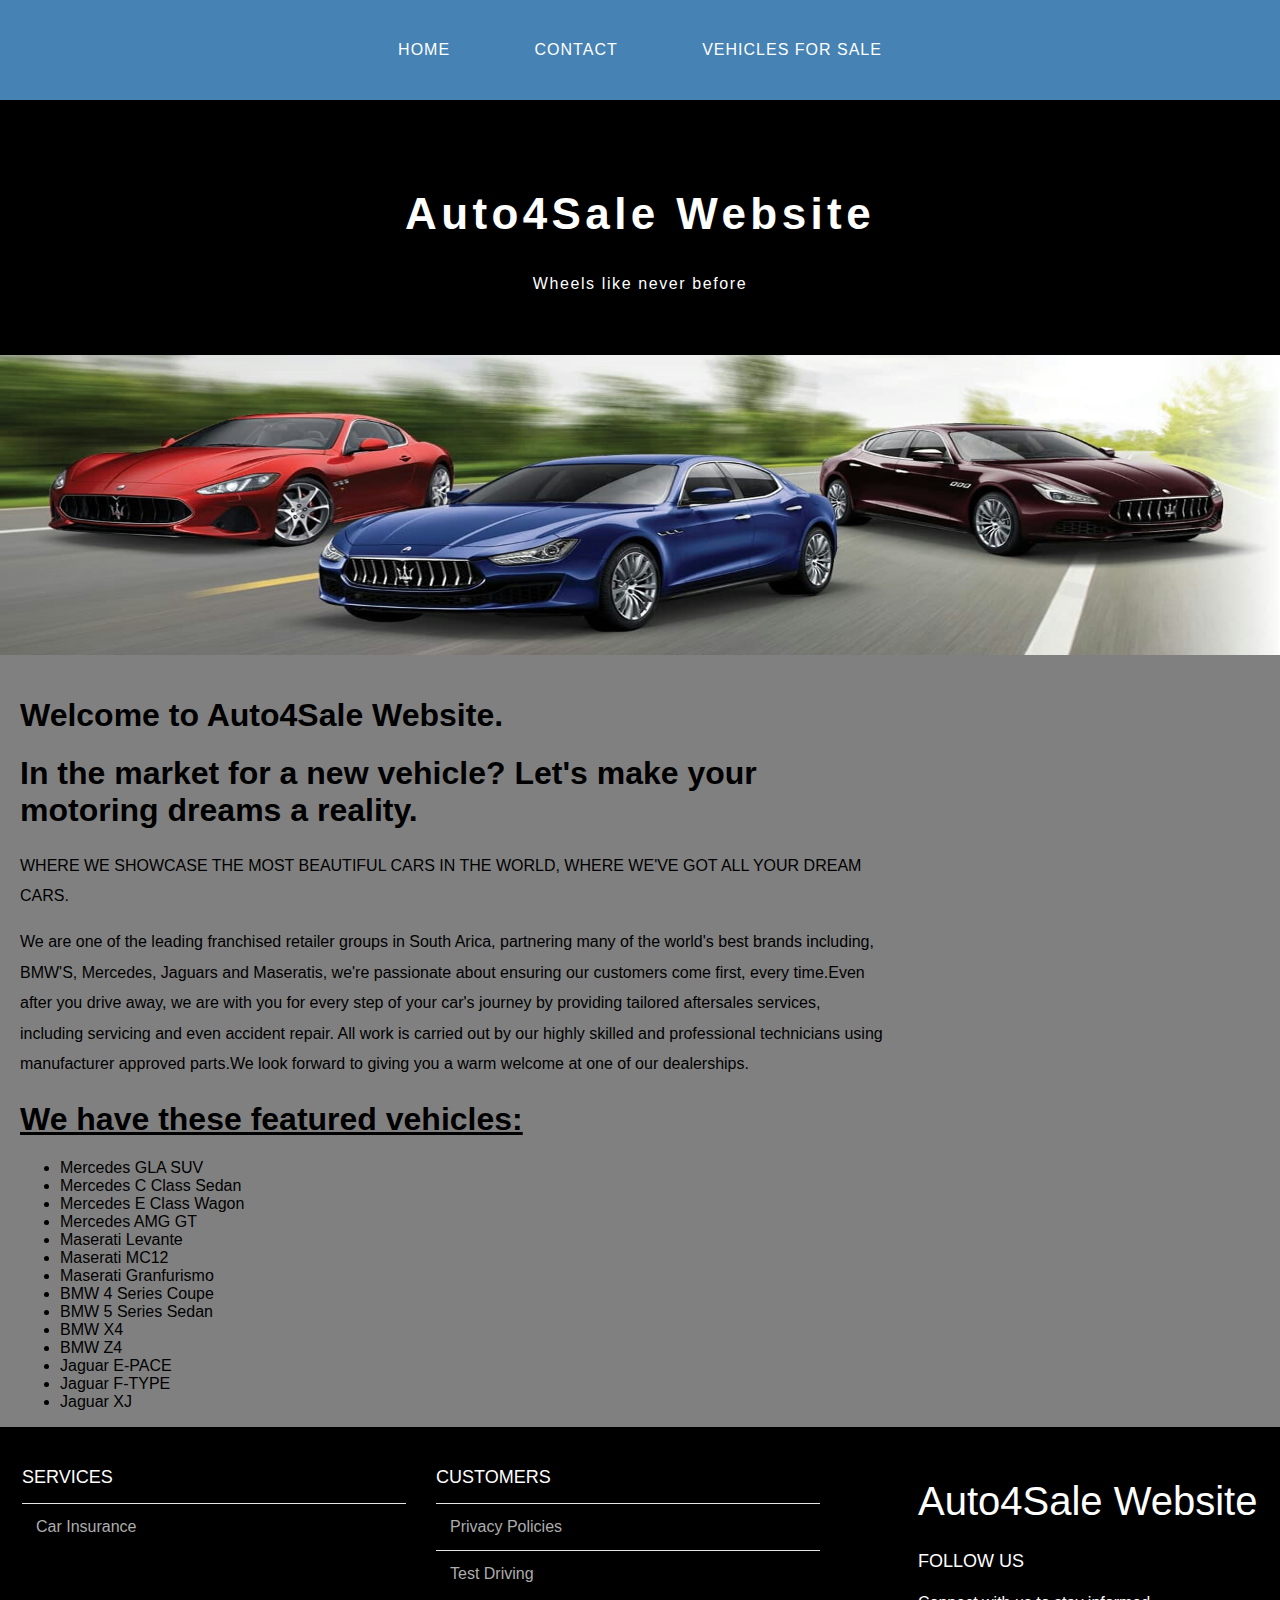
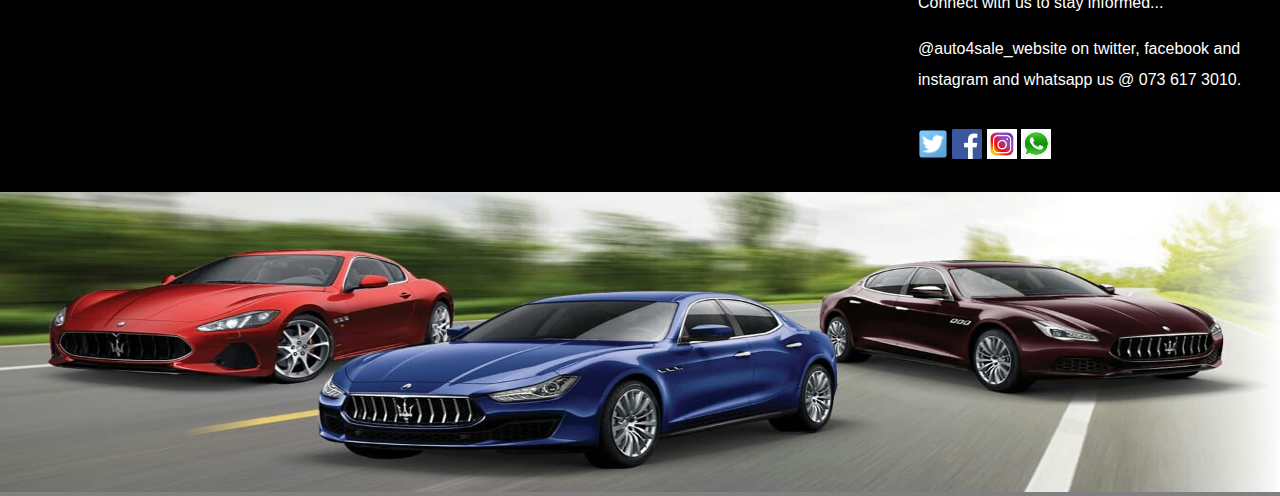
<file: index.html>
<!DOCTYPE html>
<html>
    <head>
        <title>Auto4sale Website</title>
        <link rel="stylesheet" href="style.css"/>
    </head>
    
    <body>
        <div id="menu">
            <ul>
                <li><a href="#">Home</a></li>
                <li><a href="contact.html">Contact</a></li>
                <li><a href="vehicles.html">Vehicles For Sale</a></li>
            </ul>
        </div> 
        
        
        <div id="header">
            <h1>Auto4Sale Website</h1>
            <p>Wheels like never before</p>
        </div>
        
        <div id="banner">
            <img src="images/carsss.jpg"/>
        </div>
        
        <div id="page">
            <div id="content">
                <h1>Welcome to Auto4Sale Website.</h1>
                <h1>In the market for a new vehicle? Let's make your motoring dreams a reality.</h1>
                <p>WHERE WE SHOWCASE THE MOST BEAUTIFUL CARS IN THE WORLD,
                WHERE WE'VE GOT ALL YOUR DREAM CARS.</p>
                <p>We are one of the leading franchised retailer groups in South Arica, partnering many of the world's best brands including, BMW'S, Mercedes, Jaguars and Maseratis, we're passionate about ensuring our customers come first, every time.Even after you drive away, we are with you for every step of your car's journey by providing tailored aftersales services, including servicing and even accident repair. All work is carried out by our highly skilled and professional technicians using manufacturer approved parts.We look forward to giving you a warm welcome at one of our dealerships.</p>
                <h1><u>We have these featured vehicles:</u></h1>
                <ul>
                    <li>Mercedes GLA SUV</li>        
                    <li>Mercedes C Class Sedan</li>
                    <li>Mercedes E Class Wagon</li>
                    <li>Mercedes AMG GT</li>
                    <li>Maserati Levante</li>
                    <li>Maserati MC12</li>
                    <li>Maserati Granfurismo</li>
                    <li>BMW 4 Series Coupe</li>
                    <li>BMW 5 Series Sedan</li>
                    <li>BMW X4</li>
                    <li>BMW Z4</li>
                    <li>Jaguar E-PACE</li>
                    <li>Jaguar F-TYPE</li>
                    <li>Jaguar XJ</li>
                    
                </ul>
                
            </div>
        </div>
       
        
        <div id="footer">
            
            <div id="box1">
                <h1>Auto4Sale Website</h1>
                <h2>Follow Us</h2>
                <p>Connect with us to stay informed...</p>
                <p>@auto4sale_website on twitter, facebook and instagram and whatsapp us @ 073 617 3010.</p>
                <br/>
                <a href="#"><img src="images/twitter.png" height="30"></a>
                <a href="#"><img src="images/facebook.png" height="30"></a>
                <a href="#"><img src="images/instagram.jpg" height="30"></a>
                <a href="#"><img src="images/whatsapp.jpg" height="30"></a>
            </div>
            
                <div id="box2">
                <h2>Services</h2>
                <ul class="styled">
                    <li><a href="car-insurance.html">Car Insurance</a></li>
                </ul>
            </div>
            
            <div id="box3">
                <h2>Customers</h2>
                <ul class="styled">
                  <li><a href="privacy-policies.html">Privacy Policies</a></li>
                  <li><a href="test-driving.html">Test Driving</a></li>
                </ul>   
            </div>
        </div>
        
             <div id="banner">
            <img src="images/carsss.jpg">
        </div>
    </body>
</html>
</file>
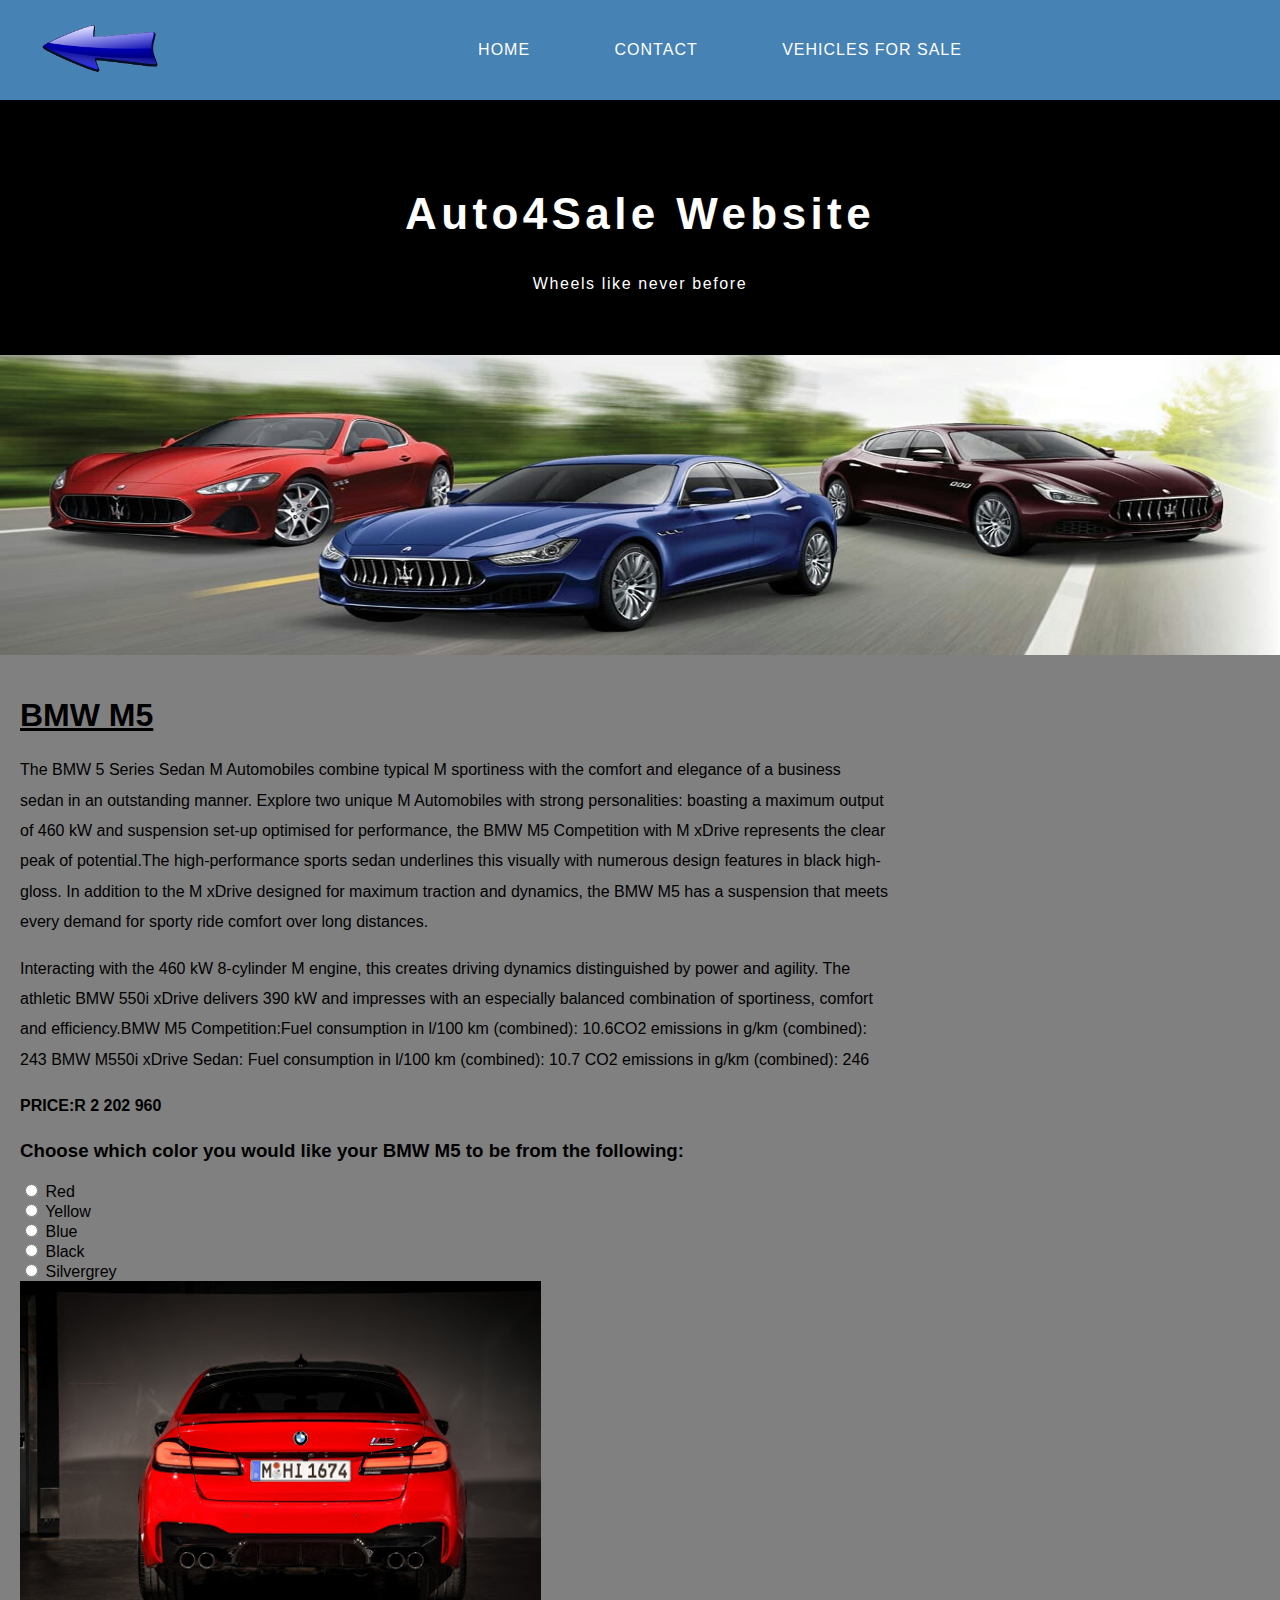
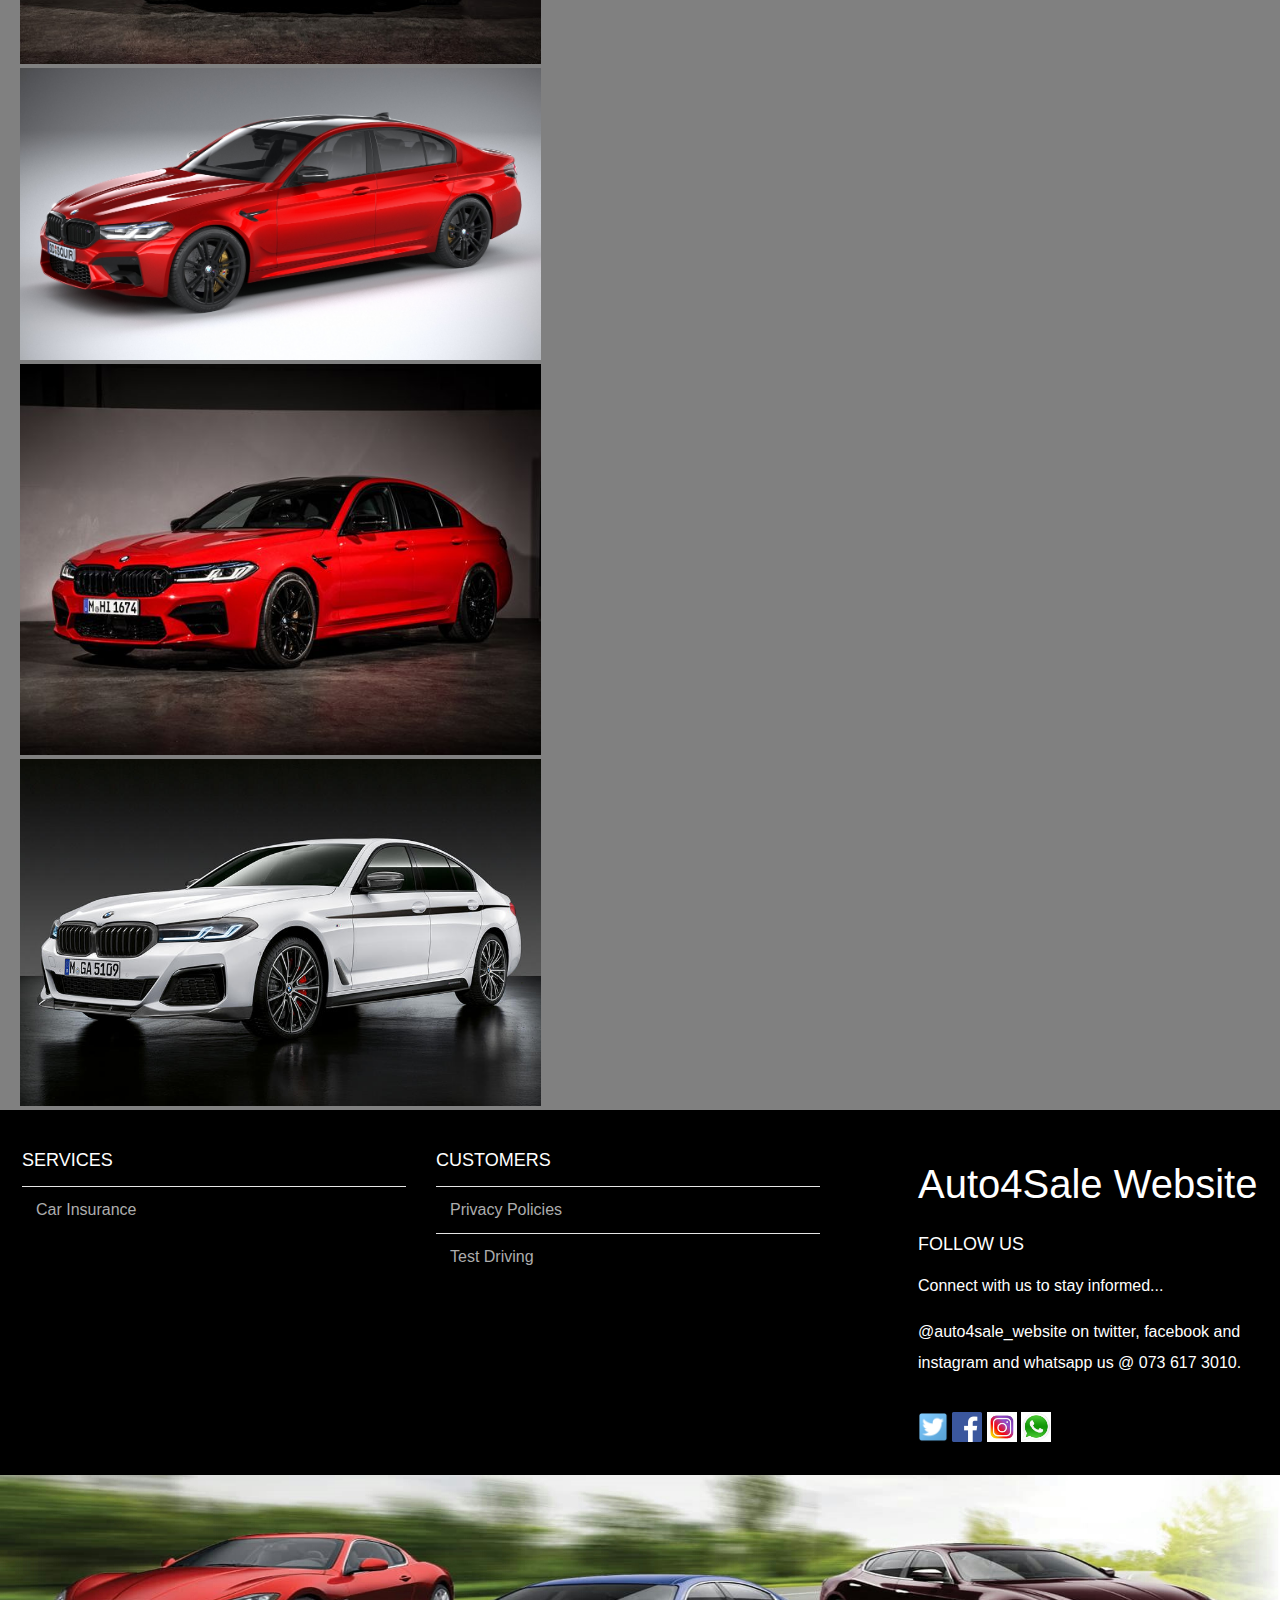
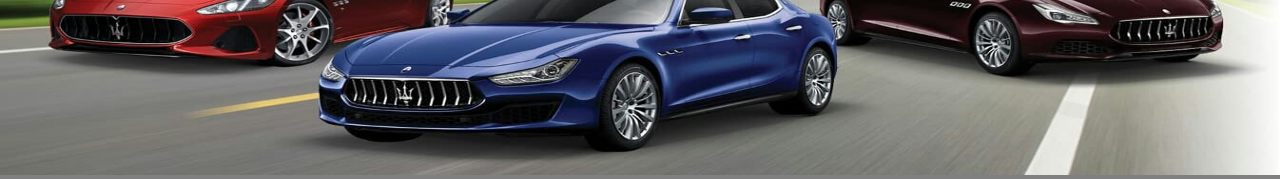
<file: bmw m5.html>
<!DOCTYPE html>
<html>
    <head>
        <title>Auto4Sale Website</title>
        <link rel="stylesheet" href="style.css"/>
    </head>
    
    <body>
        <div id="menu">
            <a href="vehicles.html"><img src="images/arrow1.png" /></a> 
            <ul>
                <li><a href="index.html">Home</a></li>
                <li><a href="#">Contact</a></li>
                <li><a href="vehicles.html">Vehicles For Sale</a></li>
            </ul>
        </div> 
        
        
        <div id="header">
            <h1>Auto4Sale Website</h1>
            <p>Wheels like never before</p>
        </div>
        <div id="banner">
            <img src="images/carsss.jpg">
        </div>
        
        <div id="page">
            
            <div id="content">
               <h1><u>BMW M5</u></h1>
               <p>The BMW 5 Series Sedan M Automobiles combine typical M sportiness with the comfort and elegance of a business sedan in an outstanding manner. Explore two unique M Automobiles with strong personalities: boasting a maximum output of 460 kW and suspension set-up optimised for performance, the BMW M5 Competition with M xDrive represents the clear peak of potential.The high-performance sports sedan underlines this visually with numerous design features in black high-gloss. In addition to the M xDrive designed for maximum traction and dynamics, the BMW M5 has a suspension that meets every demand for sporty ride comfort over long distances.</p>
               <p>Interacting with the 460 kW 8-cylinder M engine, this creates driving dynamics distinguished by power and agility. The athletic BMW 550i xDrive delivers 390 kW and impresses with an especially balanced combination of sportiness, comfort and efficiency.BMW M5 Competition:Fuel consumption in l/100 km (combined): 10.6CO2 emissions in g/km (combined): 243 BMW M550i xDrive Sedan: Fuel consumption in l/100 km (combined): 10.7 CO2 emissions in g/km (combined): 246</p>
               <p><b>PRICE:R 2 202 960</b></p>
                
               <h3>Choose which color you would like your BMW M5 to be from the following: </h3>
                 <input type="radio" id="red" name="car-color"/>
                 <label for="red">Red</label>
                 <br/>
                 <input type="radio" id="yellow" name="car-color"/>
                 <label for="yellow">Yellow</label>
                 <br/>
                 <input type="radio" id="blue" name="car-color"/>
                 <label for="blue">Blue</label>
                 <br/>
                 <input type="radio" id="black" name="car-color"/>
                 <label for="black">Black</label>
                 <br/>
                 <input type="radio" id="silvergrey" name="car-color"/>
                 <label for="silvergrey">Silvergrey</label>
                <br/>
               <img src="images/BMW%20M5%201.jpg" width="60%">
               <img src="images/BMW%20M5%202.jpg" width="60%">
               <img src="images/BMW%20M5.jpg" width="60%">
               <img src="images/M5.jpg" width="60%">
            </div>
        </div>
        
        <div id="footer">
            
            <div id="box1">
                <h1>Auto4Sale Website</h1>
                <h2>Follow Us</h2>
                <p>Connect with us to stay informed...</p>
                <p>@auto4sale_website on twitter, facebook and instagram and whatsapp us @ 073 617 3010.</p>
                <br/>
                <a href="#"><img src="images/twitter.png" height="30"></a>
                <a href="#"><img src="images/facebook.png" height="30"></a>
                <a href="#"><img src="images/instagram.jpg" height="30"></a>
                <a href="#"><img src="images/whatsapp.jpg" height="30"></a>
            </div>
                <div id="box2">
                <h2>Services</h2>
                <ul class="styled">
                    <li><a href="car-insurance.html">Car Insurance</a></li>
                </ul>
            </div>
            
            <div id="box3">
                <h2>Customers</h2>
                <ul class="styled">
                  <li><a href="privacy-policies.html">Privacy Policies</a></li>
                  <li><a href="test-driving.html">Test Driving</a></li> 
                </ul> 
            </div>
        </div>
        
           <div id="banner">
            <img src="images/carsss.jpg">
        </div>
    </body>
</html>
</file>
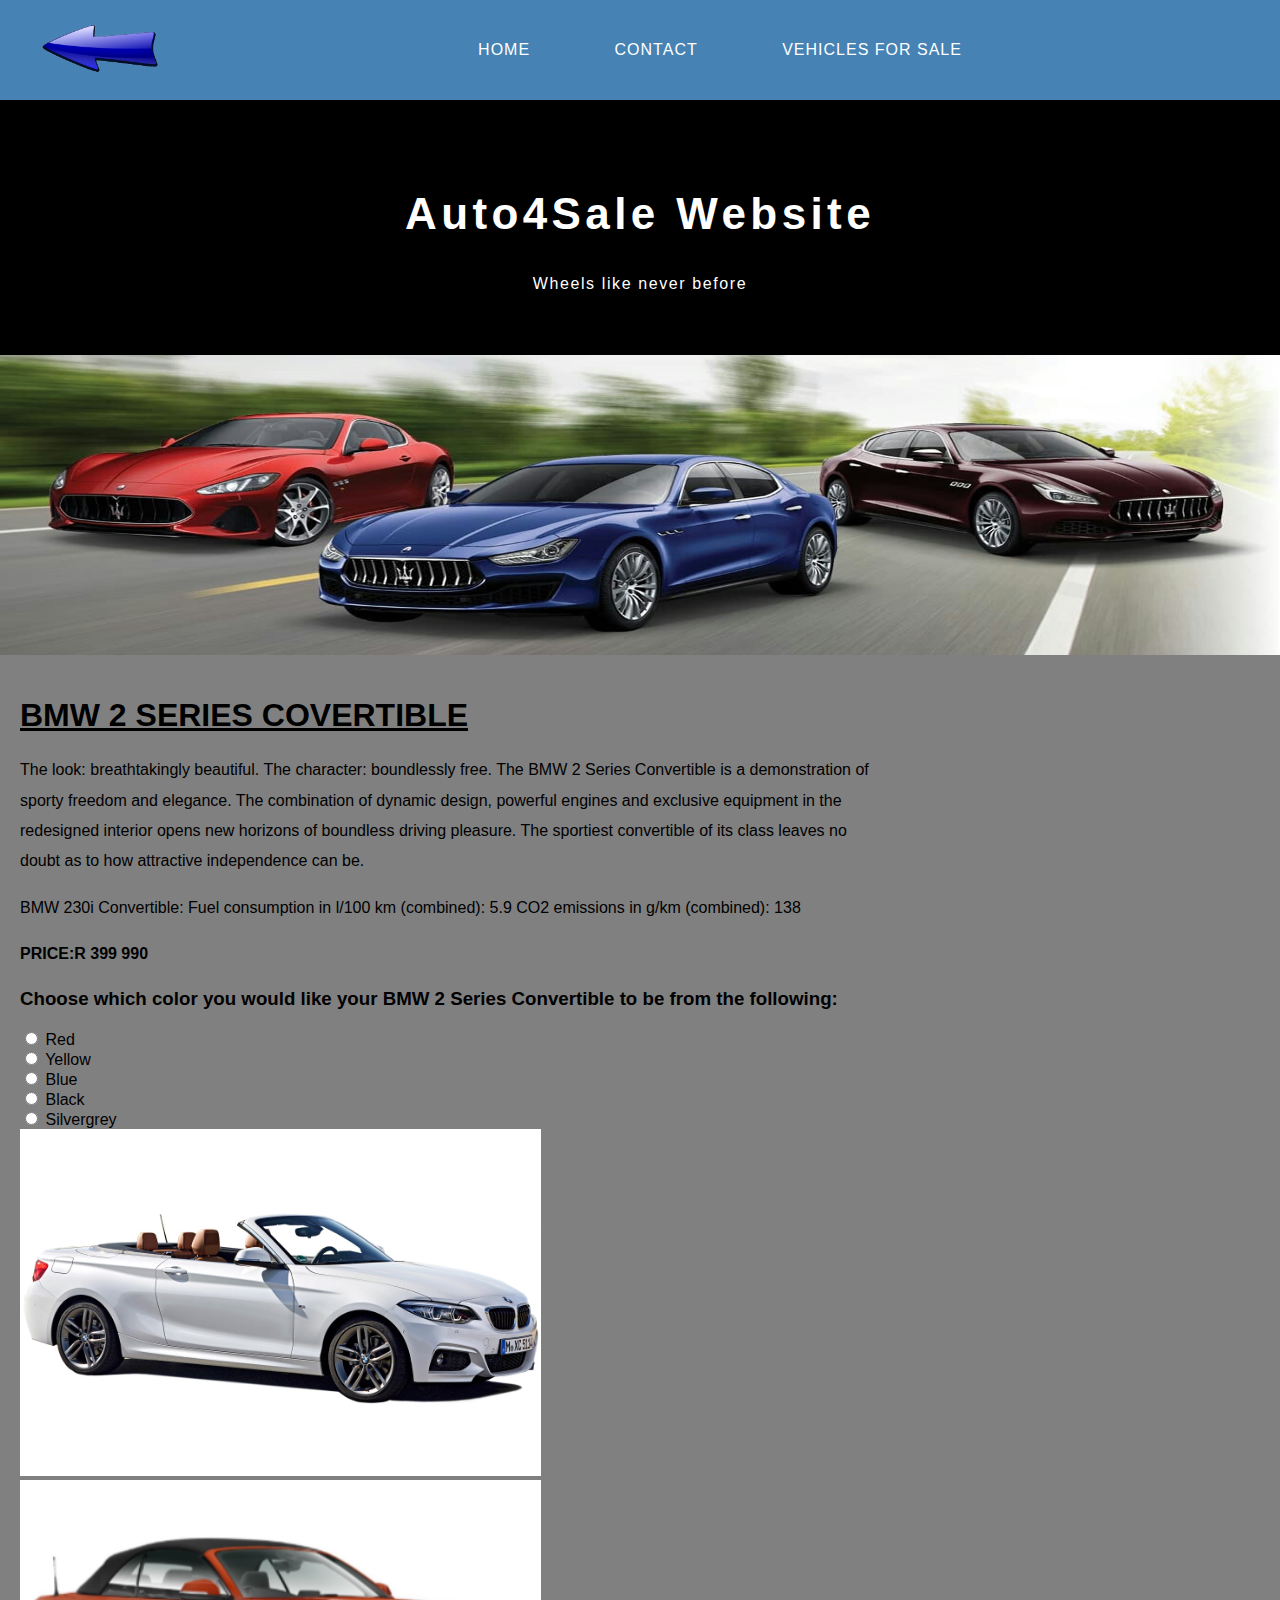
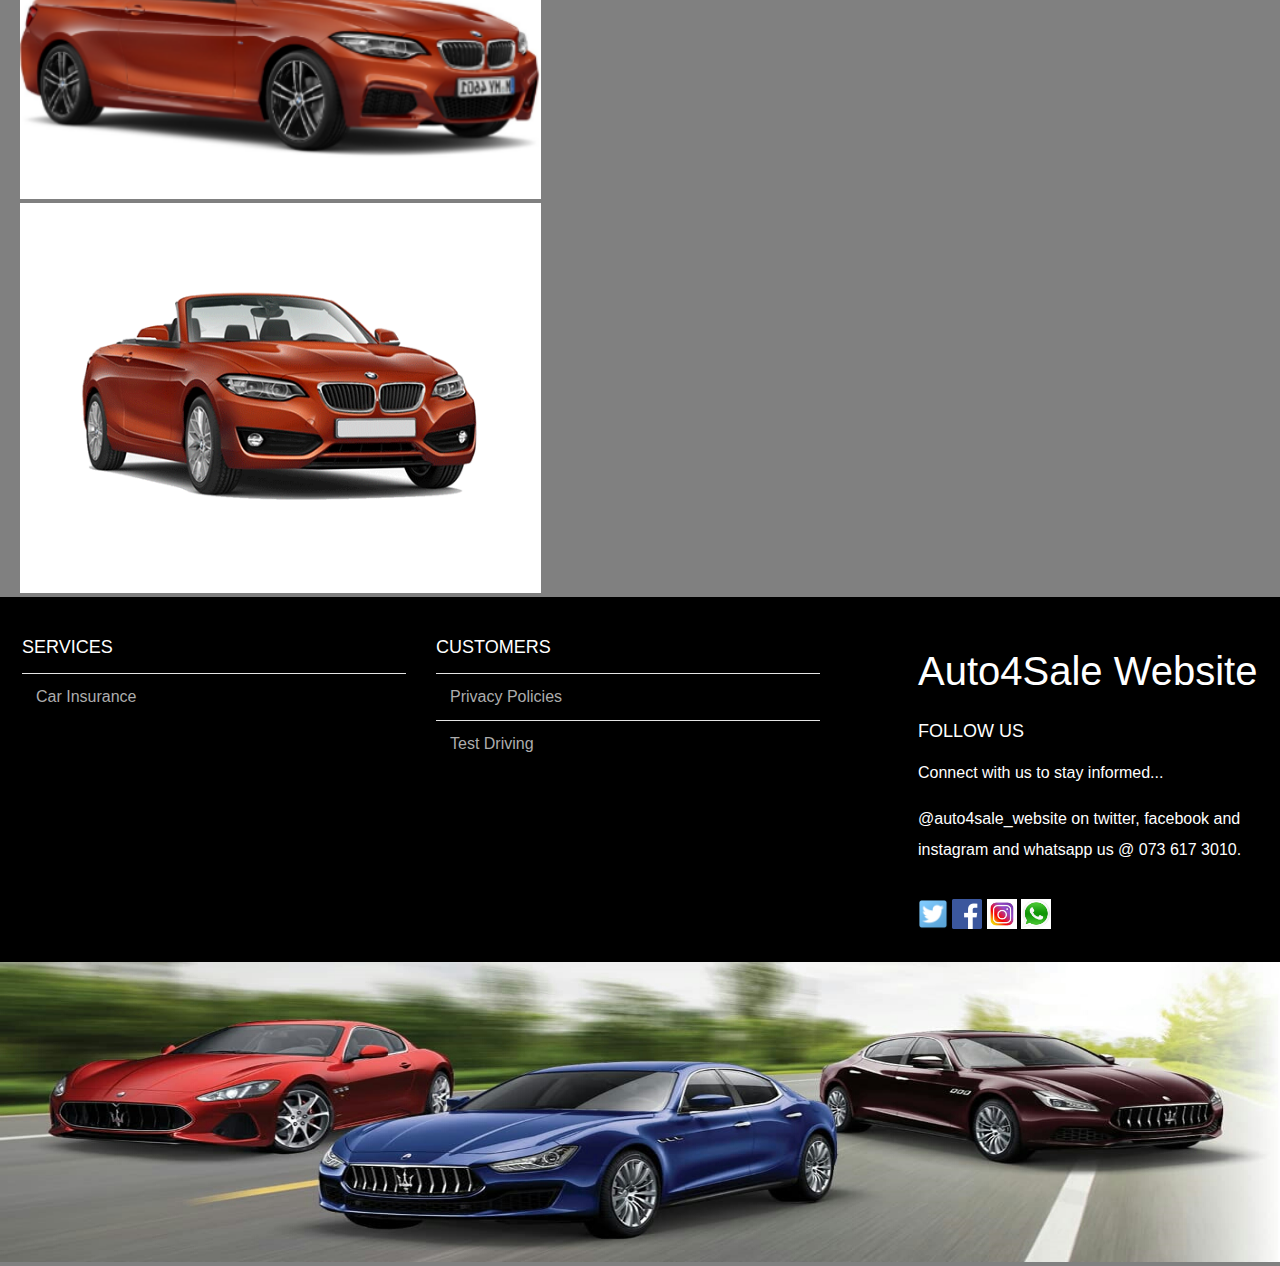
<file: bmw-2 series.html>
<!DOCTYPE html>
<html>
    <head>
        <title>Auto4Sale Website</title>
        <link rel="stylesheet" href="style.css"/>
    </head>
    
    <body>
        <div id="menu">
             <a href="vehicles.html"><img src="images/arrow1.png" /></a>
            <ul>
                <li><a href="index.html">Home</a></li>
                <li><a href="#">Contact</a></li>
                <li><a href="vehicles.html">Vehicles For Sale</a></li>
            </ul>
        </div> 
        
        
        <div id="header">
            <h1>Auto4Sale Website</h1>
            <p>Wheels like never before</p>
        </div>
        <div id="banner">
            <img src="images/carsss.jpg">
        </div>
        
        <div id="page">
            
            <div id="content">
               <h1><u>BMW 2 SERIES COVERTIBLE</u></h1>
               <p>The look: breathtakingly beautiful. The character: boundlessly free. The BMW 2 Series Convertible is a demonstration of sporty freedom and elegance. The combination of dynamic design, powerful engines and exclusive equipment in the redesigned interior opens new horizons of boundless driving pleasure. The sportiest convertible of its class leaves no doubt as to how attractive independence can be. </p>
               <p>BMW 230i Convertible:
               Fuel consumption in l/100 km (combined): 5.9
               CO2 emissions in g/km (combined): 138</p>
                 <p><b>PRICE:R 399 990</b></p>
                
                 <h3>Choose which color you would like your BMW 2 Series Convertible to be from the following: </h3>
                 <input type="radio" id="red" name="car-color"/>
                 <label for="red">Red</label>
                 <br/>
                 <input type="radio" id="yellow" name="car-color"/>
                 <label for="yellow">Yellow</label>
                 <br/>
                 <input type="radio" id="blue" name="car-color"/>
                 <label for="blue">Blue</label>
                 <br/>
                 <input type="radio" id="black" name="car-color"/>
                 <label for="black">Black</label>
                 <br/>
                 <input type="radio" id="silvergrey" name="car-color"/>
                 <label for="silvergrey">Silvergrey</label>
                 <br/>
               <img src="images/BMW%202%20series%20convertible.jpg" width="60%">
               <img src="images/BMW%202%20series%20convertible1.png" width="60%">
               <img src="images/BMW%202%20series%20convertible2.png" width="60%">
             
            </div>
        </div>
        
        <div id="footer">
            
            <div id="box1">
                <h1>Auto4Sale Website</h1>
                <h2>Follow Us</h2>
                <p>Connect with us to stay informed...</p>
                <p>@auto4sale_website on twitter, facebook and instagram and whatsapp us @ 073 617 3010.</p>
                <br/>
                <a href="#"><img src="images/twitter.png" height="30"></a>
                <a href="#"><img src="images/facebook.png" height="30"></a>
                <a href="#"><img src="images/instagram.jpg" height="30"></a>
                <a href="#"><img src="images/whatsapp.jpg" height="30"></a>
            </div>
                <div id="box2">
                <h2>Services</h2>
                <ul class="styled">
                    <li><a href="car-insurance.html">Car Insurance</a></li>
                </ul>
            </div>
            
            <div id="box3">
                <h2>Customers</h2>
                <ul class="styled">
                  <li><a href="privacy-policies.html">Privacy Policies</a></li>
                  <li><a href="test-driving.html">Test Driving</a></li> 
                </ul> 
            </div>
        </div>
        
            <div id="banner">
            <img src="images/carsss.jpg">
        </div>
    </body>
</html>
</file>
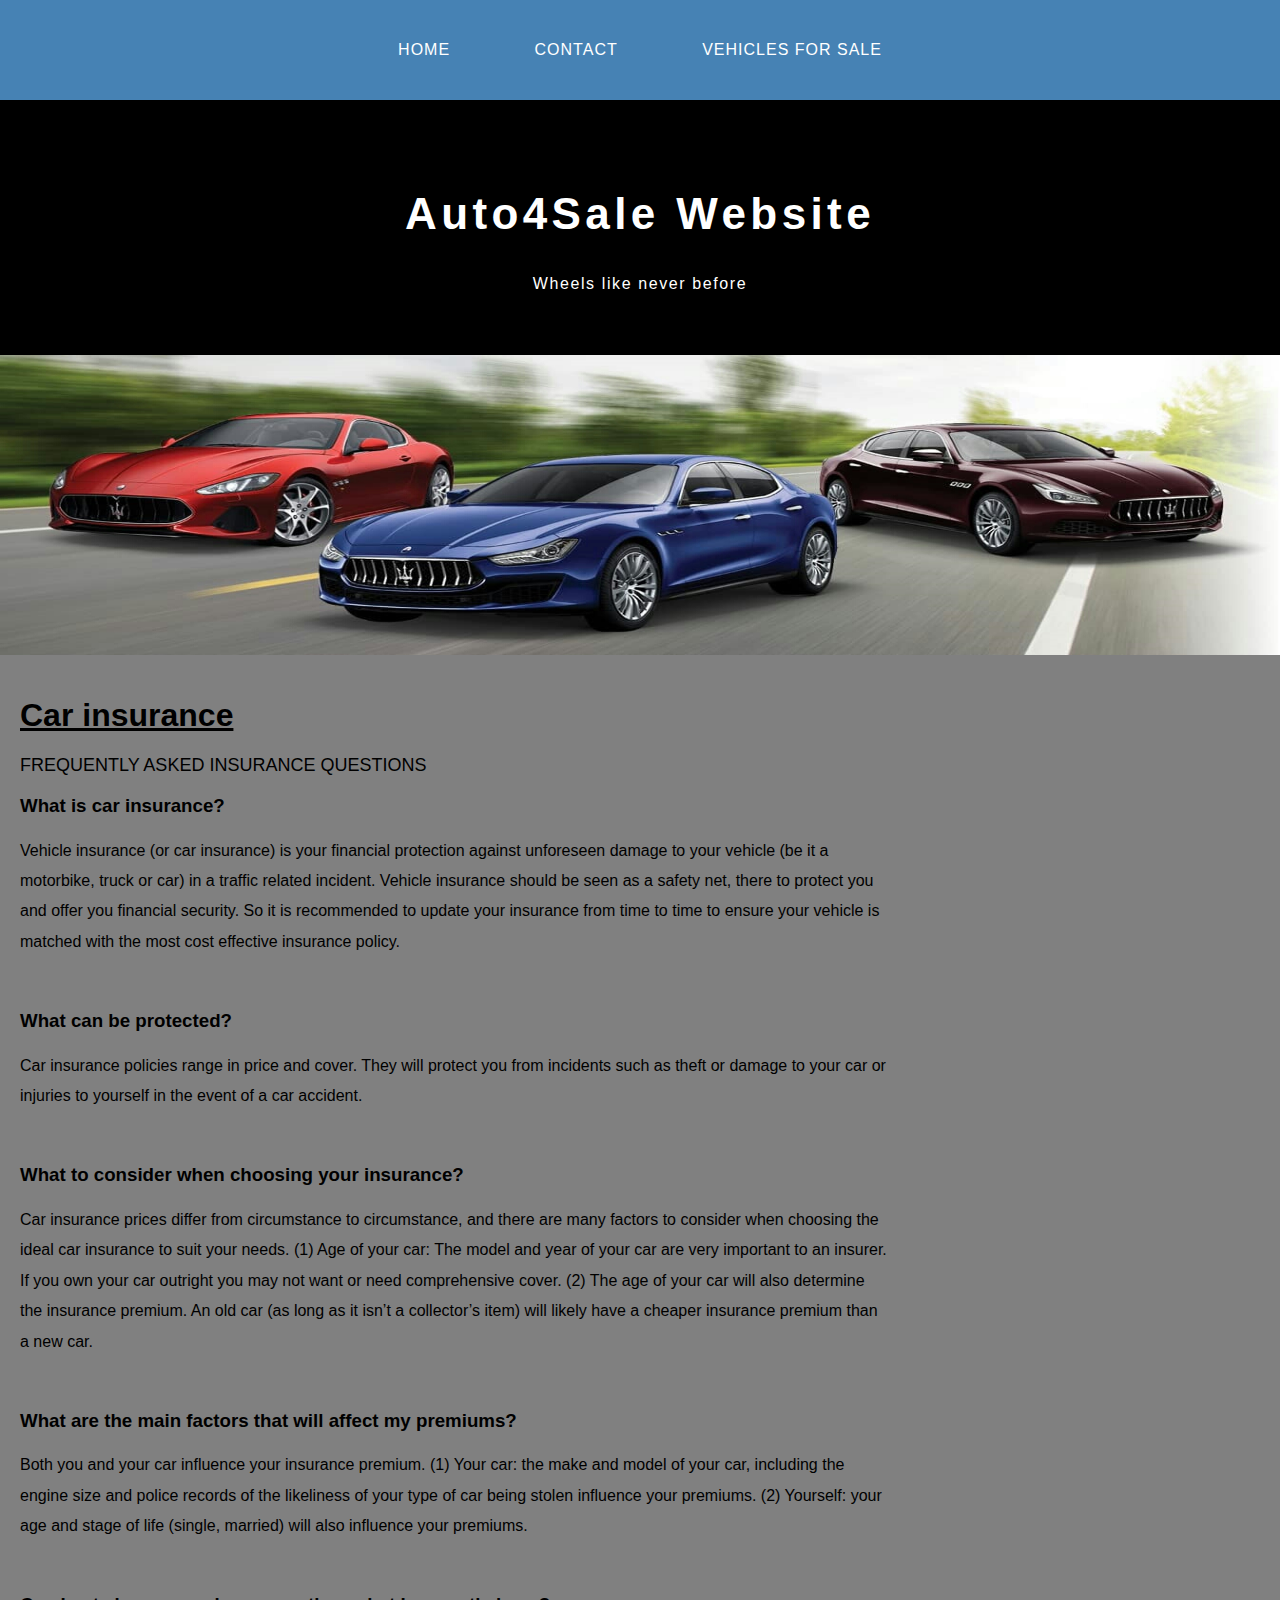
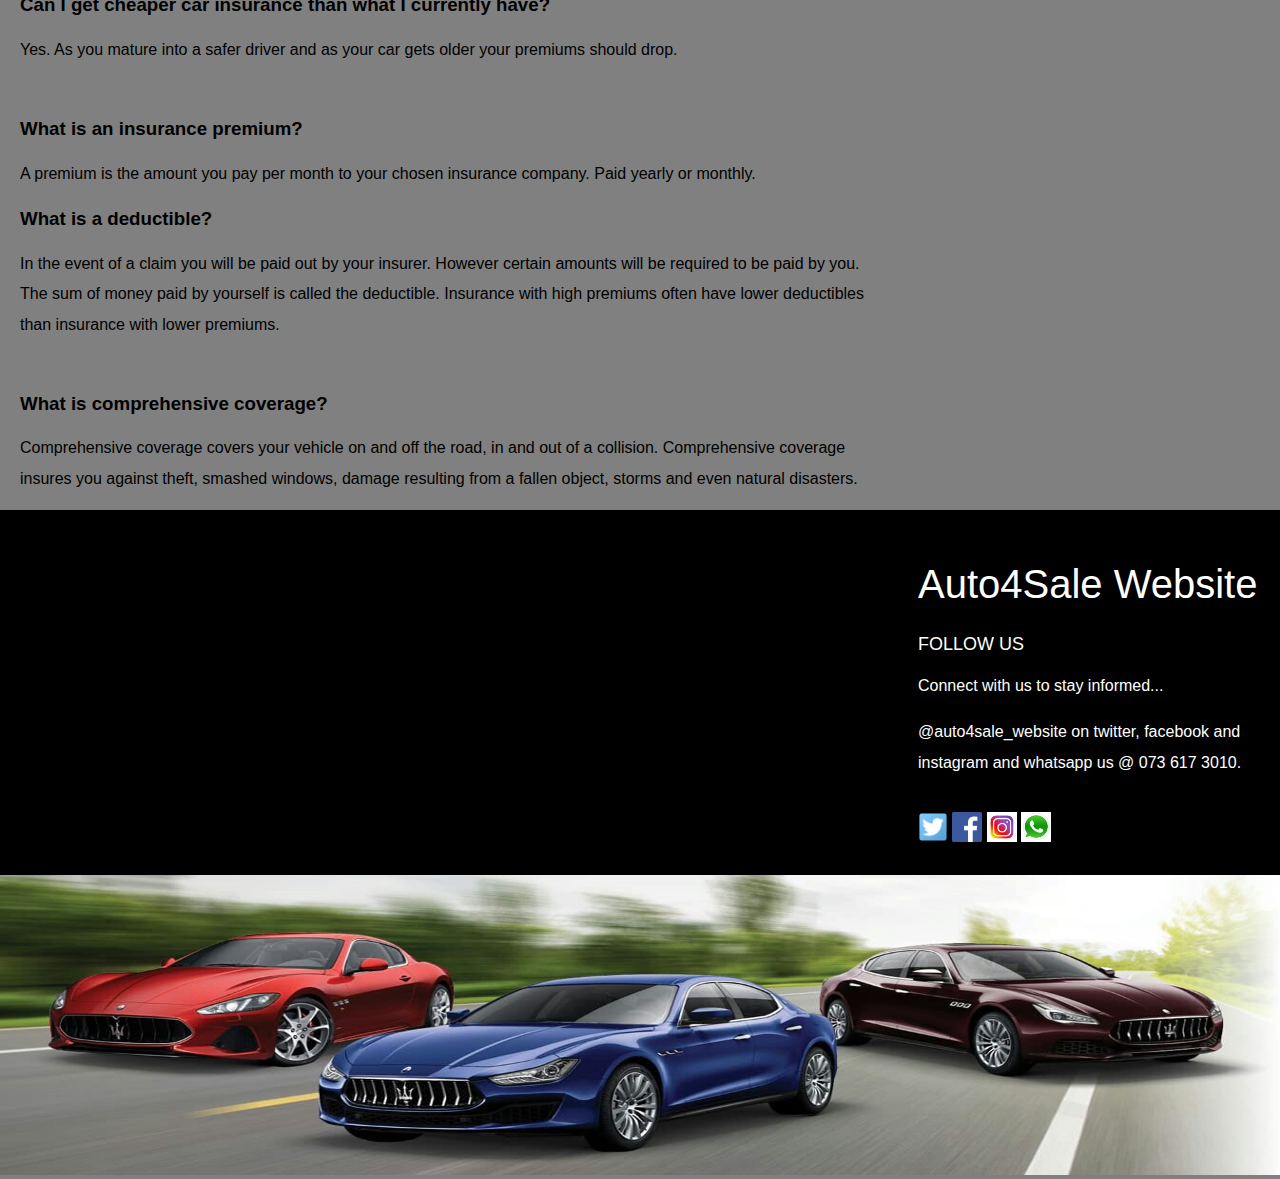
<file: car-insurance.html>
<!DOCTYPE html>
<html>
    <head>
        <title>Auto4sale Website</title>
        <link rel="stylesheet" href="style.css"/>
    </head>
    
    <body>
        <div id="menu">
            <ul>
                <li><a href="index.html">Home</a></li>
                <li><a href="contact.html">Contact</a></li>
                <li><a href="vehicles.html">Vehicles For Sale</a></li>
            </ul>
        </div> 
        
        
        <div id="header">
            <h1>Auto4Sale Website</h1>
            <p>Wheels like never before</p>
        </div>
        
        <div id="banner">
            <img src="images/carsss.jpg"/>
        </div>
        
        <div id="page">
            <div id="content">
               <h1><u>Car insurance</u></h1>
               <h2>Frequently asked insurance questions</h2>
               <h3>What is car insurance?</h3>
               <p>Vehicle insurance (or car insurance) is your financial protection against unforeseen damage to your vehicle (be it a motorbike, truck or car) in a traffic related incident. Vehicle insurance should be seen as a safety net, there to protect you and offer you financial security. So it is recommended to update your insurance from time to time to ensure your vehicle is matched with the most cost effective insurance policy.</p>
               <br/>
               <h3>What can be protected?</h3>
               <p>Car insurance policies range in price and cover. They will protect you from incidents such as theft or damage to your car or injuries to yourself in the event of a car accident.</p>
               <br/>
               <h3>What to consider when choosing your insurance?</h3>
               <p>Car insurance prices differ from circumstance to circumstance, and there are many factors to consider when choosing the ideal car insurance to suit your needs. (1) Age of your car: The model and year of your car are very important to an insurer. If you own your car outright you may not want or need comprehensive cover. (2) The age of your car will also determine the insurance premium. An old car (as long as it isn’t a collector’s item) will likely have a cheaper insurance premium than a new car.</p>
               <br/>
               <h3>What are the main factors that will affect my premiums?</h3>
               <p>Both you and your car influence your insurance premium. (1) Your car: the make and model of your car, including the engine size and police records of the likeliness of your type of car being stolen influence your premiums. (2) Yourself: your age and stage of life (single, married) will also influence your premiums.</p>
               <br/>
               <h3>Can I get cheaper car insurance than what I currently have?</h3>
               <p>Yes. As you mature into a safer driver and as your car gets older your premiums should drop.</p>
               <br/>
               <h3>What is an insurance premium?</h3>
               <p>A premium is the amount you pay per month to your chosen insurance company. Paid yearly or monthly.</p>
               <h3>What is a deductible?</h3>
               <p>In the event of a claim you will be paid out by your insurer. However certain amounts will be required to be paid by you. The sum of money paid by yourself is called the deductible. Insurance with high premiums often have lower deductibles than insurance with lower premiums.</p>
               <br/>
               <h3>What is comprehensive coverage?</h3>
               <p>Comprehensive coverage covers your vehicle on and off the road, in and out of a collision. Comprehensive coverage insures you against theft, smashed windows, damage resulting from a fallen object, storms and even natural disasters.</p>
            
        
            </div>
        </div>
    
        
        <div id="footer">
            
            <div id="box1">
                <h1>Auto4Sale Website</h1>
                <h2>Follow Us</h2>
                <p>Connect with us to stay informed...</p>
                <p>@auto4sale_website on twitter, facebook and instagram and whatsapp us @ 073 617 3010.</p>
                <br/>
                <a href="#"><img src="images/twitter.png" height="30"></a>
                <a href="#"><img src="images/facebook.png" height="30"></a>
                <a href="#"><img src="images/instagram.jpg" height="30"></a>
                <a href="#"><img src="images/whatsapp.jpg" height="30"></a>
            </div>
        </div>
        
             <div id="banner">
            <img src="images/carsss.jpg">
        </div>
    </body>
</html>
</file>
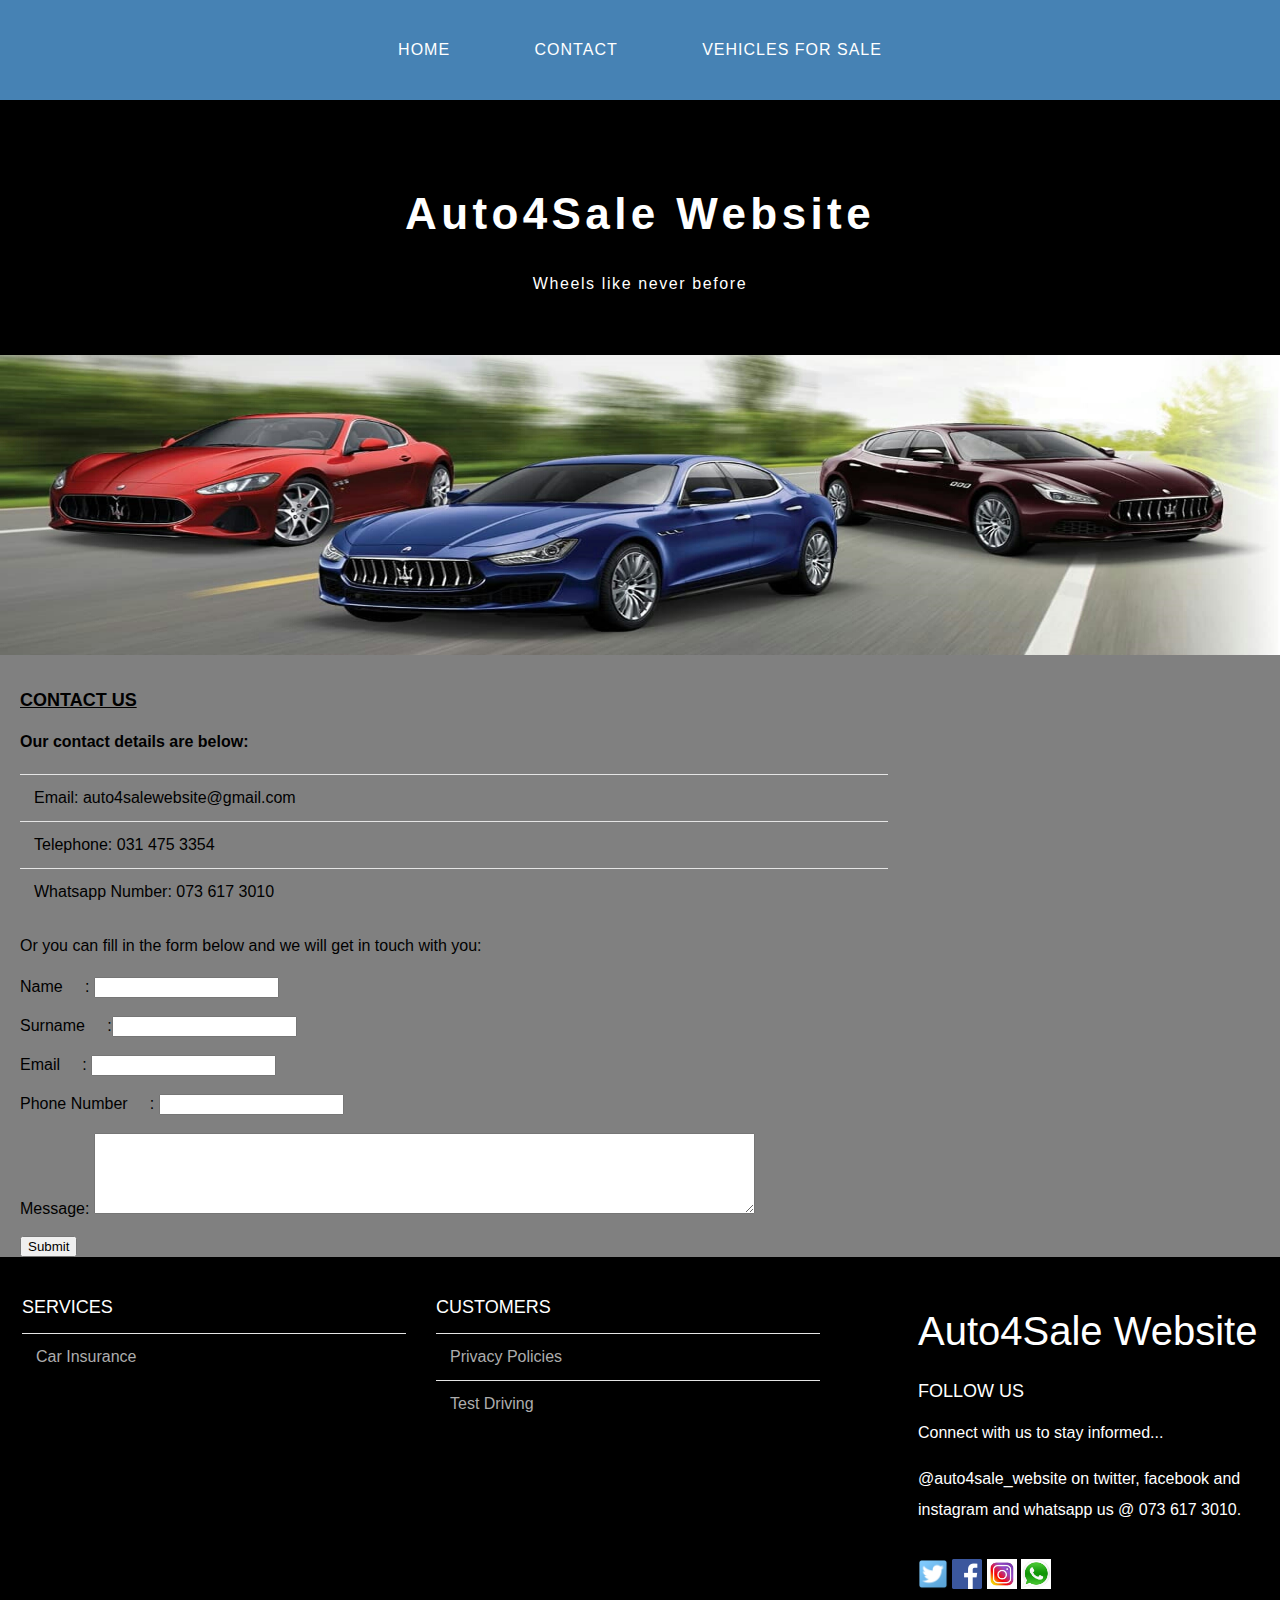
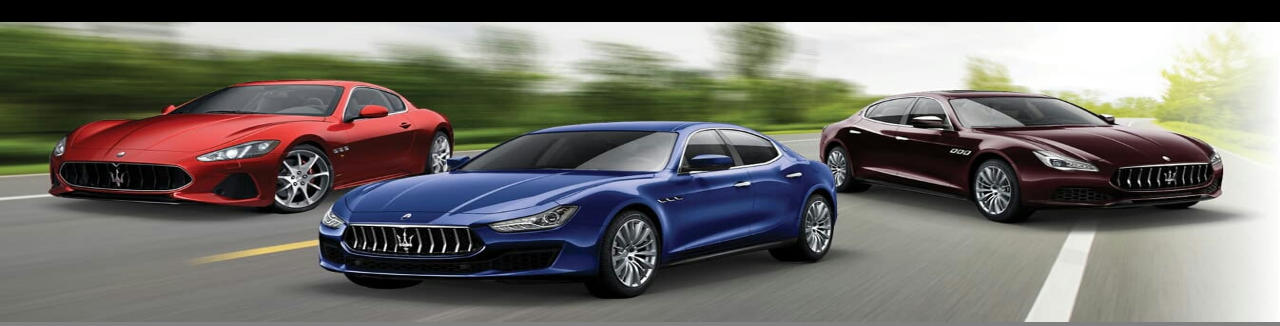
<file: contact.html>
<!DOCTYPE html>
<html>
    <head>
        <title>Auto4Sale Website</title>
        <link rel="stylesheet" href="style.css"/>
    </head>
    
    <body>
        <div id="menu">
            <ul>
                <li><a href="index.html">Home</a></li>
                <li><a href="#">Contact</a></li>
                <li><a href="vehicles.html">Vehicles For Sale</a></li>
            </ul>
        </div> 
        
        
        <div id="header">
            <h1>Auto4Sale Website</h1>
            <p>Wheels like never before</p>
        </div>
        
         <div id="banner">
            <img src="images/carsss.jpg"/>
        </div>
        
        <div id="page">
            
            <div id="content">
                <h2><u><b>Contact Us</b></u></h2>
                <p><b>Our contact details are below:</b></p>
                <ul class="styled">
                    <li>Email:  auto4salewebsite@gmail.com</li>
                    <li>Telephone:  031 475 3354</li>
                    <li>Whatsapp Number: 073 617 3010</li>
                </ul>
                <p>Or you can fill in the form below and we will get in touch with you:</p>
                <form>
                    Name&nbsp;&nbsp;&nbsp;&nbsp;&nbsp;: <input type="text" /><br/><br/>
                    Surname&nbsp;&nbsp;&nbsp;&nbsp;&nbsp;:<input type="text" /><br/><br/>
                    Email&nbsp;&nbsp;&nbsp;&nbsp;&nbsp;: <input type="text" /><br/><br/>
                    Phone Number&nbsp;&nbsp;&nbsp;&nbsp;&nbsp;: <input type="text" /><br/><br/>
                    Message: <textarea cols="80" rows="5"></textarea><br/><br/>
                    <input type="submit" value="Submit"/>
                </form>
            </div>
        </div>
        
        <div id="footer">
            
            <div id="box1">
                <h1>Auto4Sale Website</h1>
                <h2>Follow Us</h2>
                <p>Connect with us to stay informed...</p>
                <p>@auto4sale_website on twitter, facebook and instagram and whatsapp us @ 073 617 3010.</p>
                <br/>
                <a href="#"><img src="images/twitter.png" height="30"></a>
                <a href="#"><img src="images/facebook.png" height="30"></a>
                <a href="#"><img src="images/instagram.jpg" height="30"></a>
                <a href="#"><img src="images/whatsapp.jpg" height="30"></a>
            </div>
                <div id="box2">
                <h2>Services</h2>
                <ul class="styled">
                    <li><a href="car-insurance.html">Car Insurance</a></li>
                </ul>
            </div>
            
            <div id="box3">
                <h2>Customers</h2>
                <ul class="styled">
                  <li><a href="privacy-policies.html">Privacy Policies</a></li>
                  <li><a href="test-driving.html">Test Driving</a></li>
                </ul> 
            </div>
        </div>
        
             <div id="banner">
            <img src="images/carsss.jpg">
        </div>
    </body>
</html>
</file>
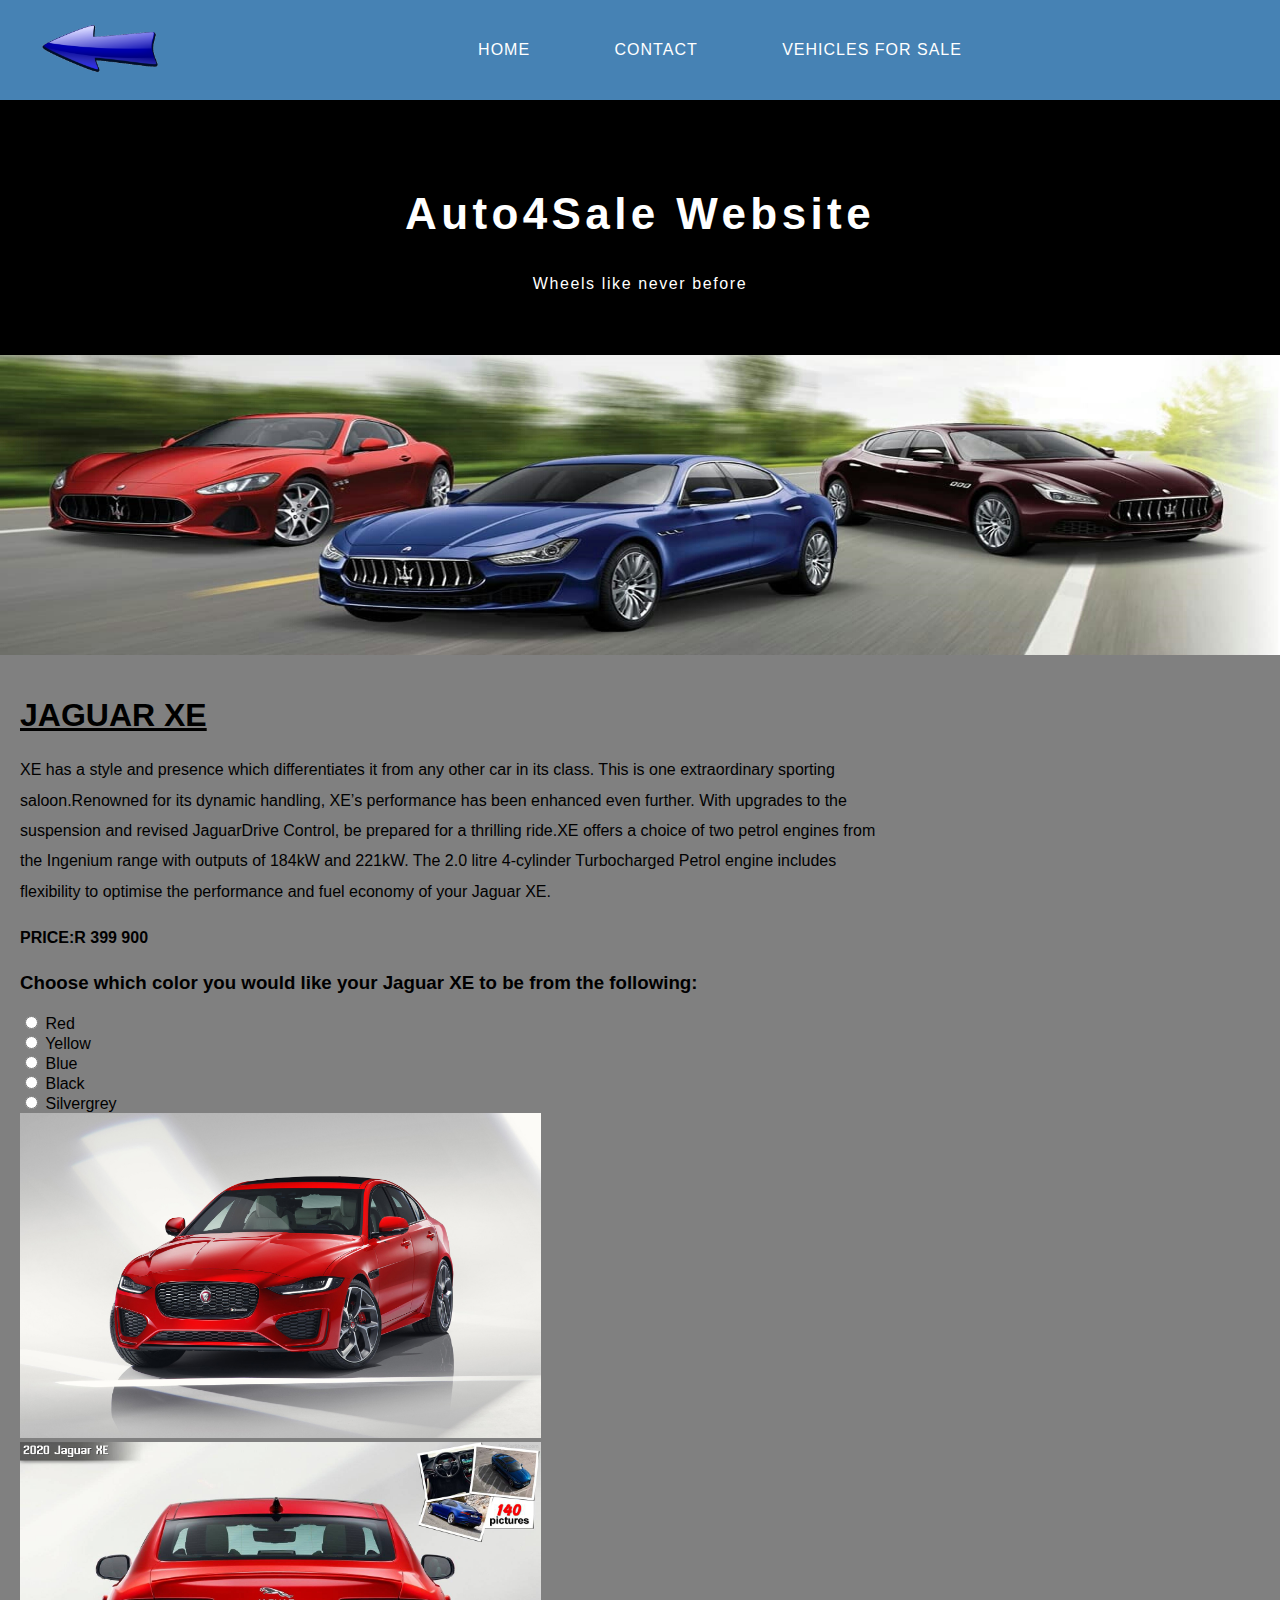
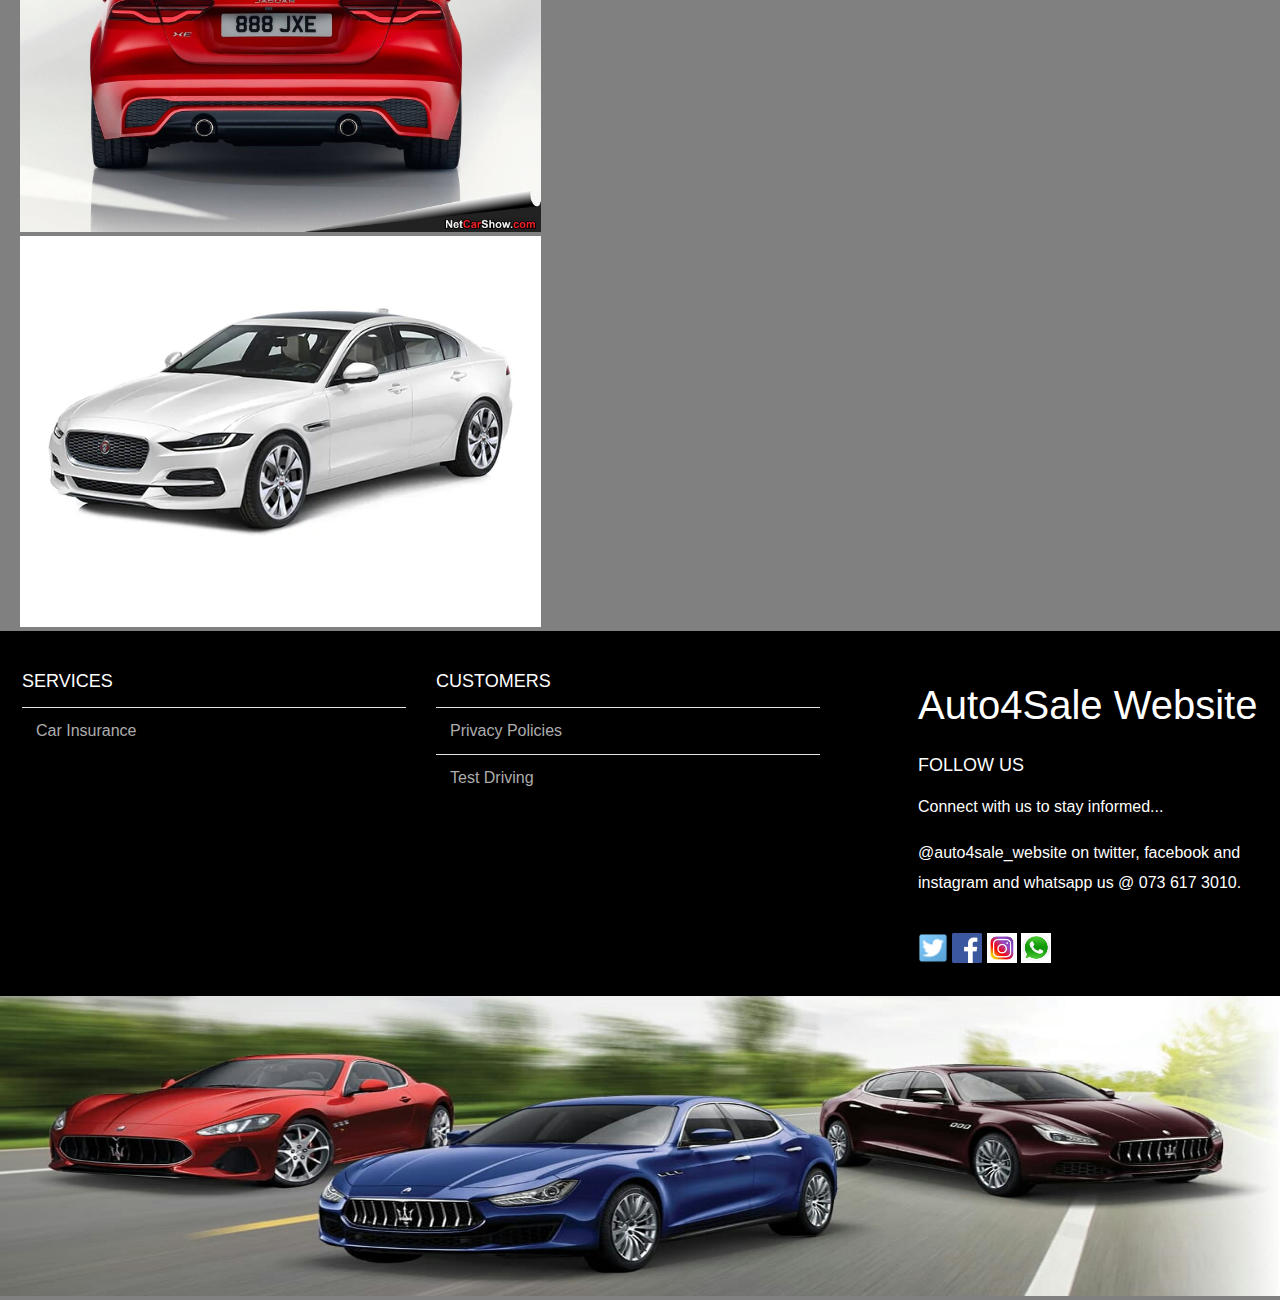
<file: jaguar xe.html>
<!DOCTYPE html>
<html>
    <head>
        <title>Auto4Sale Website</title>
        <link rel="stylesheet" href="style.css"/>
    </head>
    
    <body>
        <div id="menu">
             <a href="vehicles.html"><img src="images/arrow1.png" /></a>
            <ul>
                <li><a href="index.html">Home</a></li>
                <li><a href="#">Contact</a></li>
                <li><a href="vehicles.html">Vehicles For Sale</a></li>
            </ul>
        </div> 
        
        
        <div id="header">
            <h1>Auto4Sale Website</h1>
            <p>Wheels like never before</p>
        </div>
        <div id="banner">
            <img src="images/carsss.jpg">
        </div>
        
        <div id="page">
            
            <div id="content">
                <h1><u>JAGUAR XE</u></h1>
                <p>XE has a style and presence which differentiates it from any other car in its class. This is one extraordinary sporting saloon.Renowned for its dynamic handling, XE’s performance has been enhanced even further. With upgrades to the suspension and revised JaguarDrive Control, be prepared for a thrilling ride.XE offers a choice of two petrol engines from the Ingenium range with outputs of 184kW and 221kW. The 2.0 litre 4-cylinder Turbocharged Petrol engine includes flexibility to optimise the performance and fuel economy of your Jaguar XE.</p>
                 <p><b>PRICE:R 399 900</b></p>
                
                 <h3>Choose which color you would like your Jaguar XE to be from the following: </h3>
                 <input type="radio" id="red" name="car-color"/>
                 <label for="red">Red</label>
                 <br/>
                 <input type="radio" id="yellow" name="car-color"/>
                 <label for="yellow">Yellow</label>
                 <br/>
                 <input type="radio" id="blue" name="car-color"/>
                 <label for="blue">Blue</label>
                 <br/>
                 <input type="radio" id="black" name="car-color"/>
                 <label for="black">Black</label>
                 <br/>
                 <input type="radio" id="silvergrey" name="car-color"/>
                 <label for="silvergrey">Silvergrey</label>
                <br/>
                <img src="images/jaguar%20XE1.jpg" width="60%">
                <img src="images/Jaguar-XE%202.jpg" width="60%">
                <img src="images/XE.webp" width="60%">
                
            </div>
        </div>
        
        <div id="footer">
            
            <div id="box1">
                <h1>Auto4Sale Website</h1>
                <h2>Follow Us</h2>
                <p>Connect with us to stay informed...</p>
                <p>@auto4sale_website on twitter, facebook and instagram and whatsapp us @ 073 617 3010.</p>
                <br/>
                <a href="#"><img src="images/twitter.png" height="30"></a>
                <a href="#"><img src="images/facebook.png" height="30"></a>
                <a href="#"><img src="images/instagram.jpg" height="30"></a>
                <a href="#"><img src="images/whatsapp.jpg" height="30"></a>
            </div>
               <div id="box2">
                <h2>Services</h2>
                <ul class="styled">
                    <li><a href="car-insurance.html">Car Insurance</a></li>
                </ul>
            </div>
            
            <div id="box3">
                <h2>Customers</h2>
                <ul class="styled">
                  <li><a href="privacy-policies.html">Privacy Policies</a></li>
                  <li><a href="test-driving.html">Test Driving</a></li>
                </ul> 
            </div>
        </div>
        
           <div id="banner">
            <img src="images/carsss.jpg">
        </div> 
    </body>
</html>
</file>
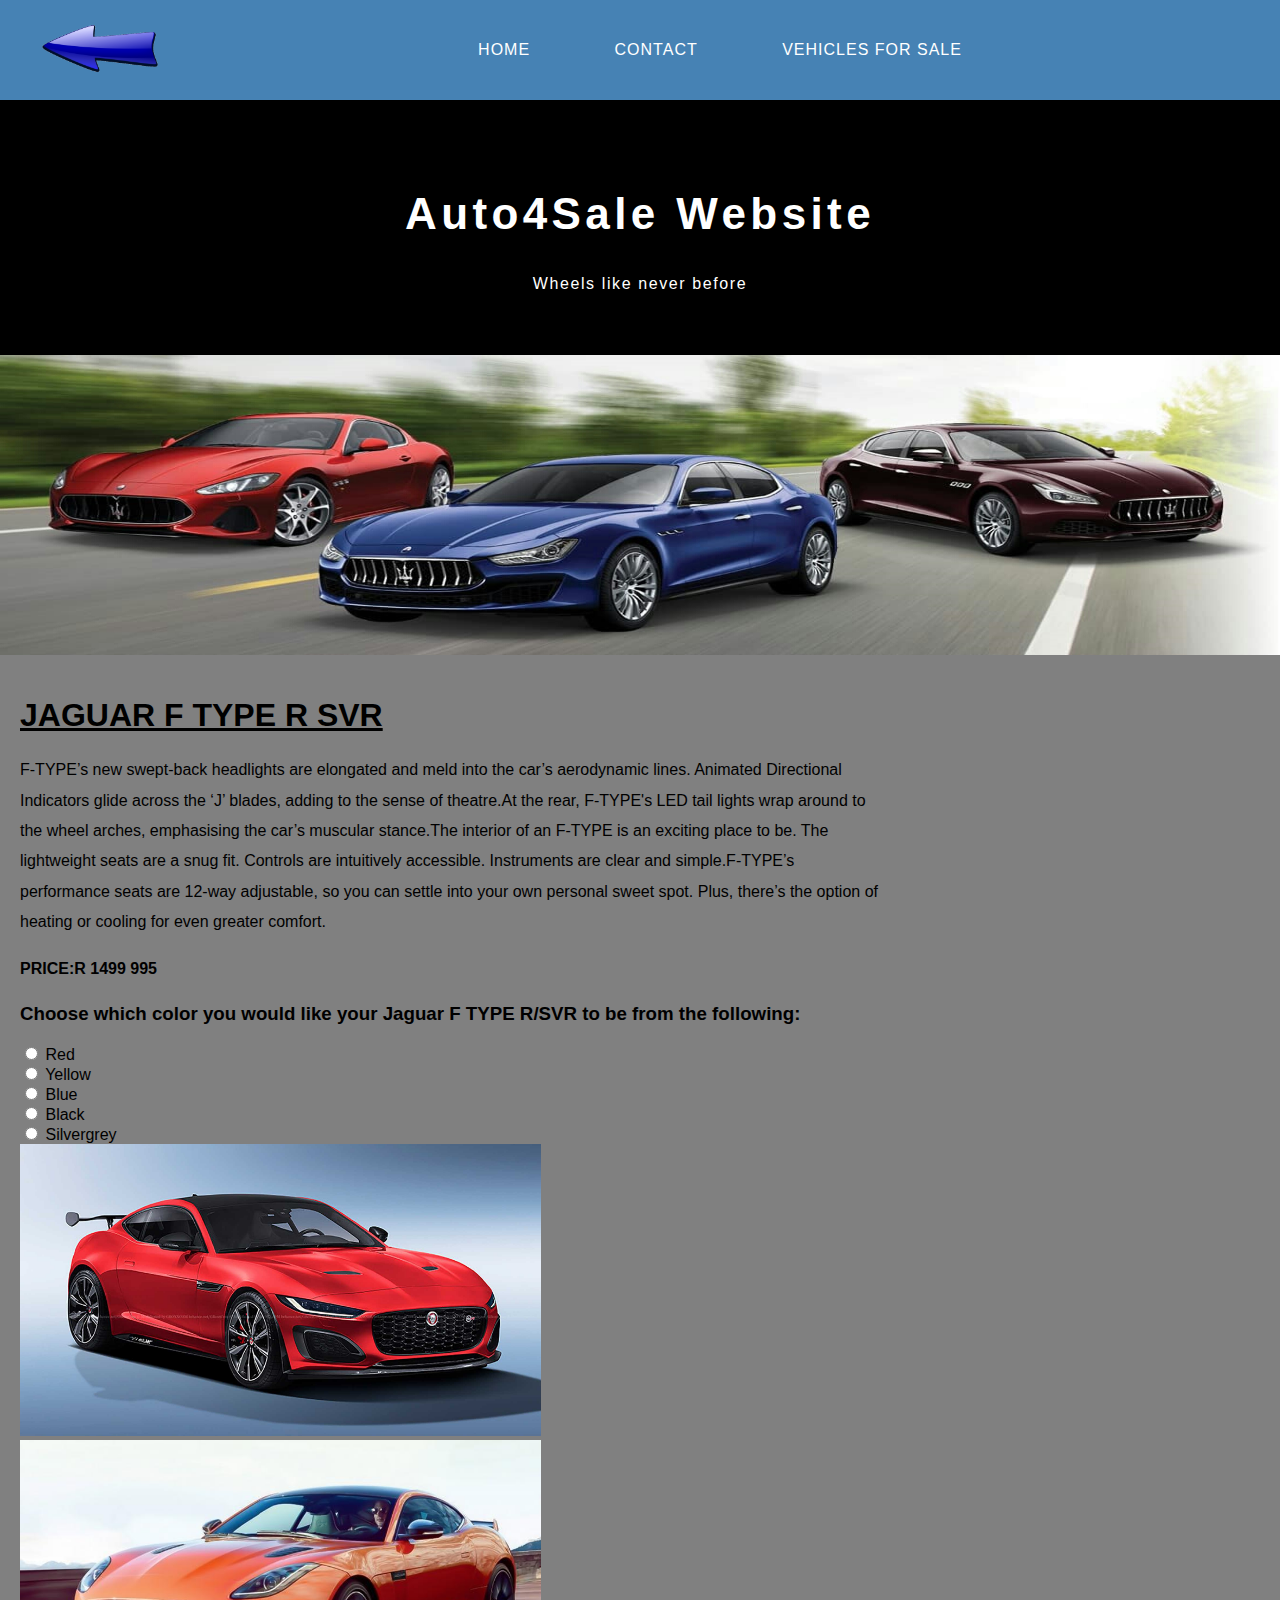
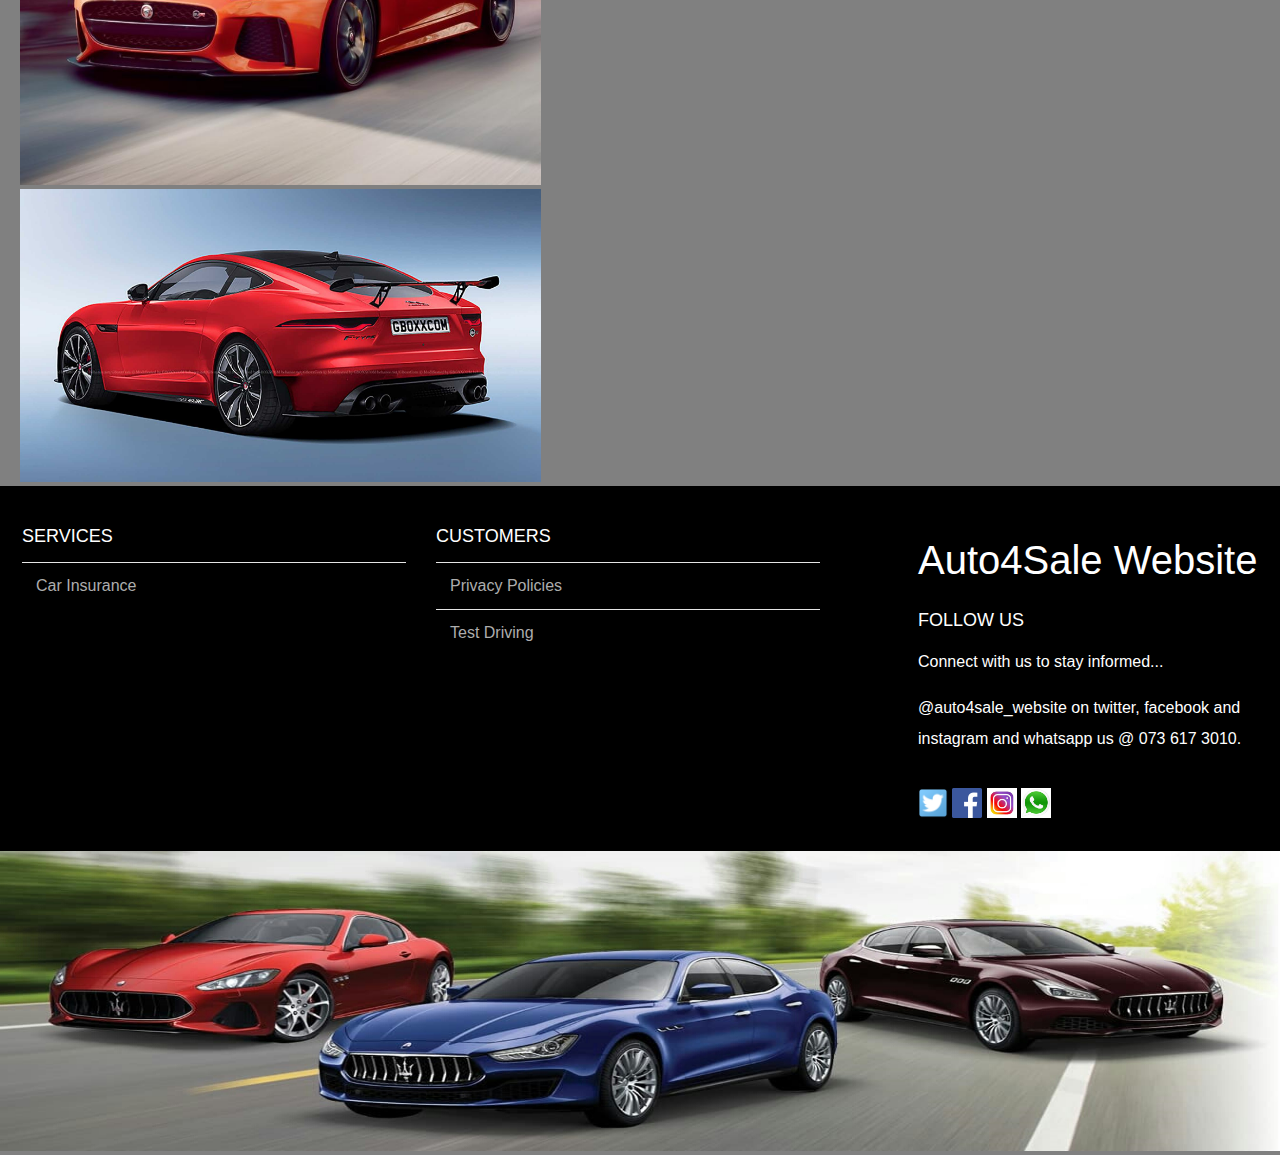
<file: jaguar-f type.html>
<!DOCTYPE html>
<html>
    <head>
        <title>Auto4Sale Website</title>
        <link rel="stylesheet" href="style.css"/>
    </head>
    
    <body>
        <div id="menu">
             <a href="vehicles.html"><img src="images/arrow1.png" /></a>
            <ul>
                <li><a href="index.html">Home</a></li>
                <li><a href="#">Contact</a></li>
                <li><a href="vehicles.html">Vehicles For Sale</a></li>
            </ul>
        </div> 
        
        
        <div id="header">
            <h1>Auto4Sale Website</h1>
            <p>Wheels like never before</p>
        </div>
        <div id="banner">
            <img src="images/carsss.jpg">
        </div>
        
        <div id="page">
            
            <div id="content">
                <h1><u>JAGUAR F TYPE R SVR</u></h1>
                <p>F‑TYPE’s new swept-back headlights are elongated and meld into the car’s aerodynamic lines. Animated Directional Indicators glide across the ‘J’ blades, adding to the sense of theatre.At the rear, F‑TYPE's LED tail lights wrap around to the wheel arches, emphasising the car’s muscular stance.The interior of an F‑TYPE is an exciting place to be. The lightweight seats are a snug fit. Controls are intuitively accessible. Instruments are clear and simple.F‑TYPE’s performance seats are 12‑way adjustable, so you can settle into your own personal sweet spot. Plus, there’s the option of heating or cooling for even greater comfort.</p>
                 <p><b>PRICE:R 1499 995</b></p>
                
                 <h3>Choose which color you would like your Jaguar F TYPE R/SVR to be from the following: </h3>
                 <input type="radio" id="red" name="car-color"/>
                 <label for="red">Red</label>
                 <br/>
                 <input type="radio" id="yellow" name="car-color"/>
                 <label for="yellow">Yellow</label>
                 <br/>
                 <input type="radio" id="blue" name="car-color"/>
                 <label for="blue">Blue</label>
                 <br/>
                 <input type="radio" id="black" name="car-color"/>
                 <label for="black">Black</label>
                 <br/>
                 <input type="radio" id="silvergrey" name="car-color"/>
                 <label for="silvergrey">Silvergrey</label>
                <br/>
                <img src="images/jaguar%20f%20type%20r%20svr.jpg" width="60%">
                <img src="images/jaguar-f-type-svr%202.jpg" width="60%">
                <img src="images/jaguar-f-type-svr.jpg" width="60%">
                
            </div>
        </div>
        
        <div id="footer">
            
            <div id="box1">
                <h1>Auto4Sale Website</h1>
                <h2>Follow Us</h2>
                <p>Connect with us to stay informed...</p>
                <p>@auto4sale_website on twitter, facebook and instagram and whatsapp us @ 073 617 3010.</p>
                <br/>
                <a href="#"><img src="images/twitter.png" height="30"></a>
                <a href="#"><img src="images/facebook.png" height="30"></a>
                <a href="#"><img src="images/instagram.jpg" height="30"></a>
                <a href="#"><img src="images/whatsapp.jpg" height="30"></a>
            </div>
                <div id="box2">
                <h2>Services</h2>
                <ul class="styled">
                    <li><a href="car-insurance.html">Car Insurance</a></li>
                </ul>
            </div>
            
            <div id="box3">
                <h2>Customers</h2>
                <ul class="styled">
                  <li><a href="privacy-policies.html">Privacy Policies</a></li>
                  <li><a href="test-driving.html">Test Driving</a></li>
                </ul> 
            </div>
        </div>
        
            <div id="banner">
            <img src="images/carsss.jpg">
        </div>
    </body>
</html>
</file>
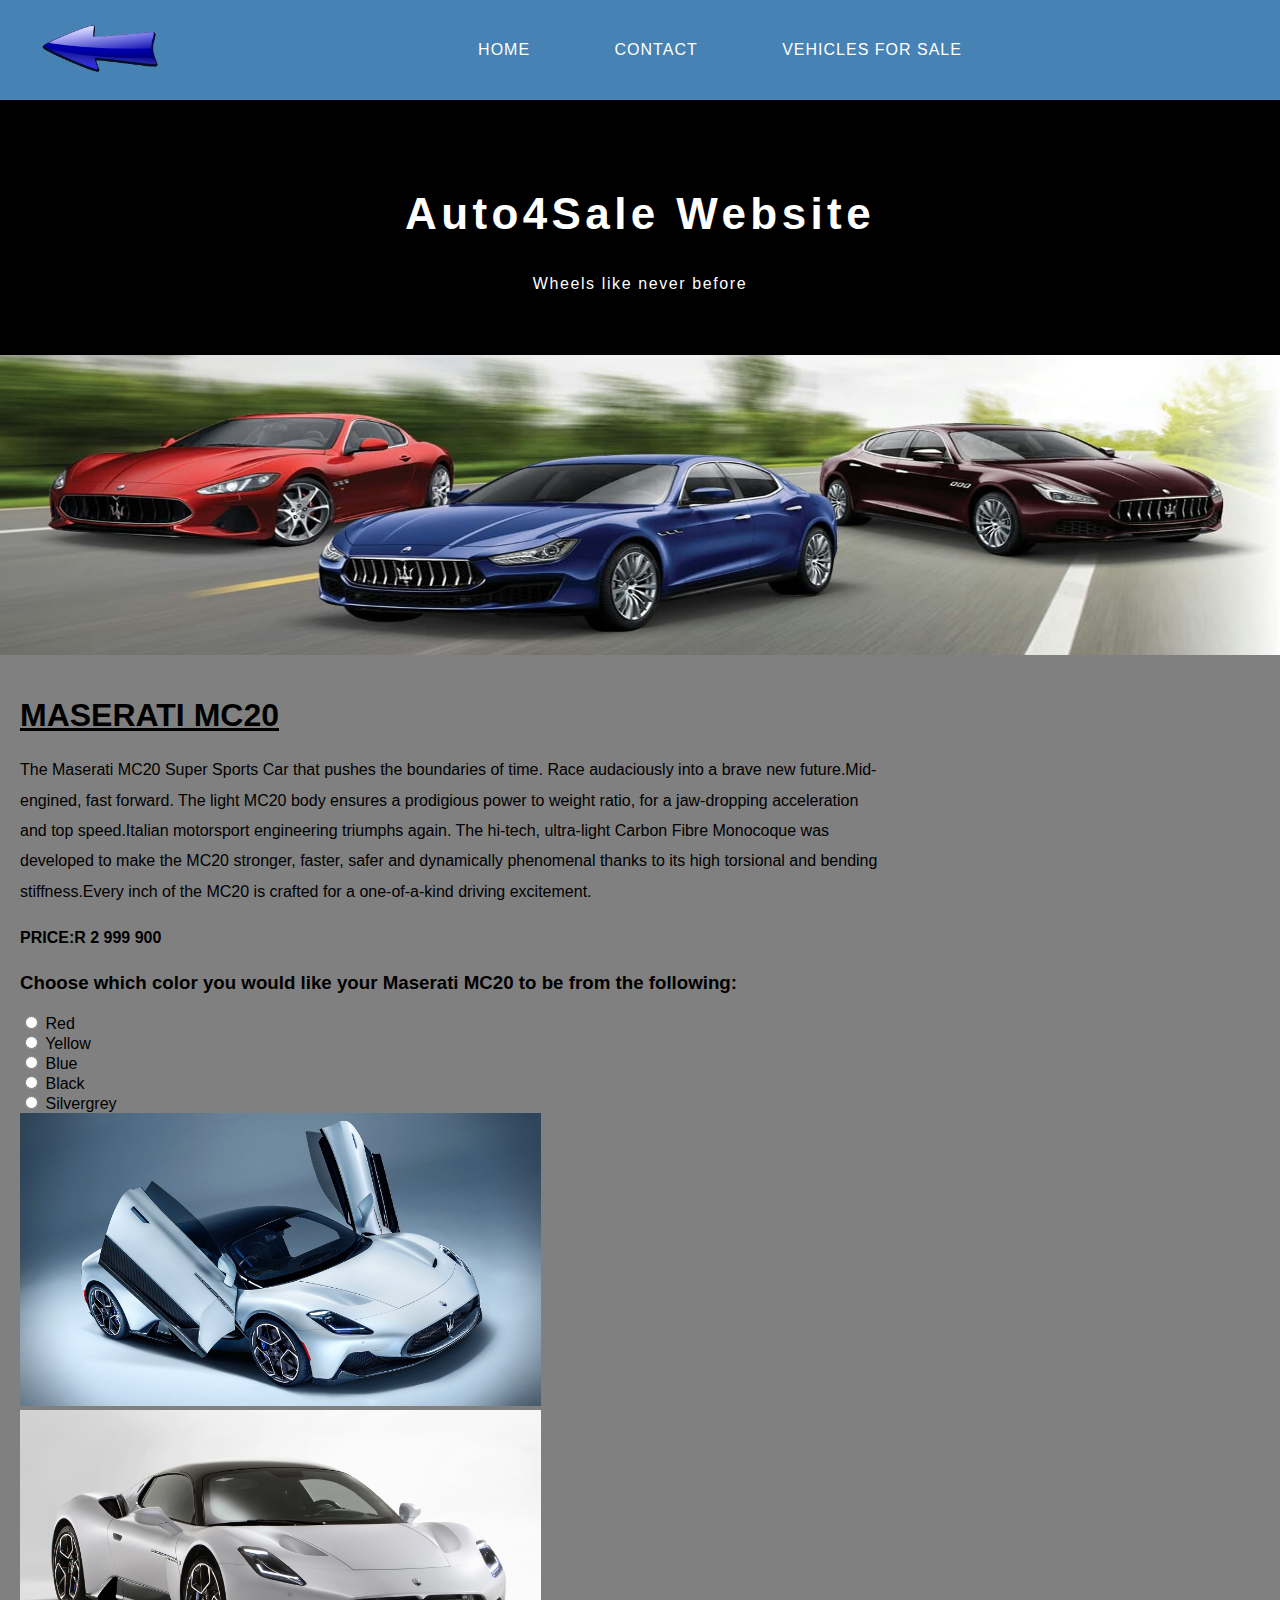
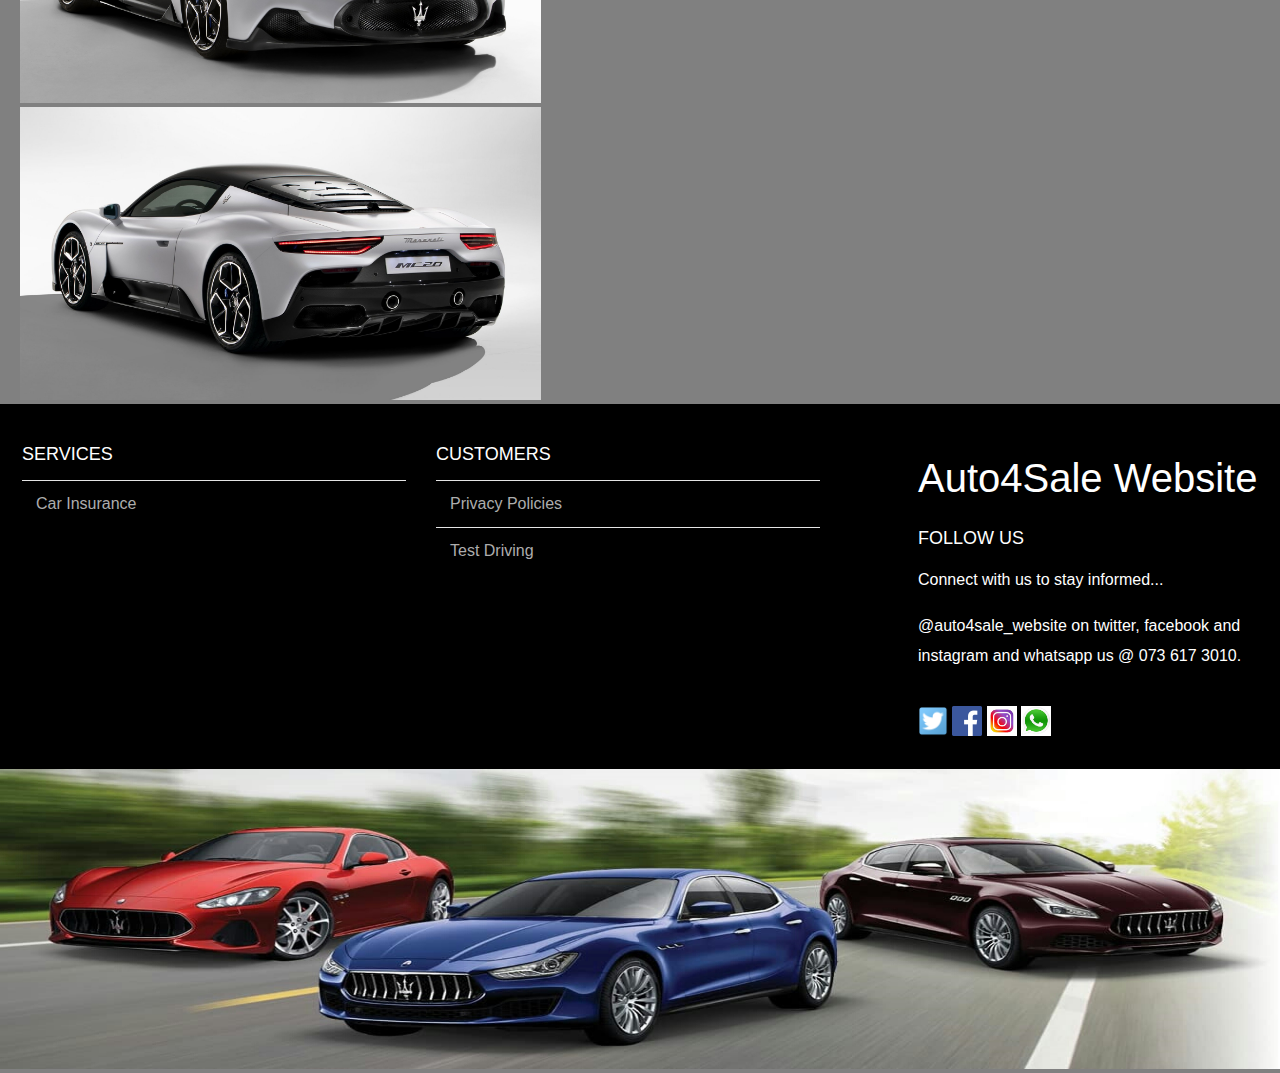
<file: maserati mc20.html>
<!DOCTYPE html>
<html>
    <head>
        <title>Auto4Sale Website</title>
        <link rel="stylesheet" href="style.css"/>
    </head>
    
    <body>
        <div id="menu">
             <a href="vehicles.html"><img src="images/arrow1.png" /></a>
            <ul>
                <li><a href="index.html">Home</a></li>
                <li><a href="#">Contact</a></li>
                <li><a href="vehicles.html">Vehicles For Sale</a></li>
            </ul>
        </div> 
        
        
        <div id="header">
            <h1>Auto4Sale Website</h1>
            <p>Wheels like never before</p>
       </div>
        <div id="banner">
            <img src="images/carsss.jpg">
        </div>
        
        <div id="page">
            
            <div id="content">
            
            <h1><u>MASERATI MC20</u></h1>
            <p>The Maserati MC20 Super Sports Car that pushes the boundaries of time. Race audaciously into a brave new future.Mid-engined, fast forward. The light MC20 body ensures a prodigious power to weight ratio, for a jaw-dropping acceleration and top speed.Italian motorsport engineering triumphs again. The hi-tech, ultra-light Carbon Fibre Monocoque was developed to make the MC20 stronger, faster, safer and dynamically phenomenal thanks to its high torsional and bending stiffness.Every inch of the MC20 is crafted for a one-of-a-kind driving excitement.</p>
                 <p><b>PRICE:R 2 999 900</b></p>
                
                 <h3>Choose which color you would like your Maserati MC20 to be from the following: </h3>
                 <input type="radio" id="red" name="car-color"/>
                 <label for="red">Red</label>
                 <br/>
                 <input type="radio" id="yellow" name="car-color"/>
                 <label for="yellow">Yellow</label>
                 <br/>
                 <input type="radio" id="blue" name="car-color"/>
                 <label for="blue">Blue</label>
                 <br/>
                 <input type="radio" id="black" name="car-color"/>
                 <label for="black">Black</label>
                 <br/>
                 <input type="radio" id="silvergrey" name="car-color"/>
                 <label for="silvergrey">Silvergrey</label>  
                 <br/>
            <img src="images/maserati-mc20.jpg" width="60%">
            <img src="images/maserati%20MC20%201.jpg" width="60%">
            <img src="images/maserati%20MC20%202.jpg" width="60%">
             
                <br/> 
           
            </div>
        </div>
        
        <div id="footer">
            
            <div id="box1">
                <h1>Auto4Sale Website</h1> 
                <h2>Follow Us</h2>
                <p>Connect with us to stay informed...</p>
                <p>@auto4sale_website on twitter, facebook and instagram and whatsapp us @ 073 617 3010.</p>
                <br/>
                <a href="#"><img src="images/twitter.png" height="30"></a>
                <a href="#"><img src="images/facebook.png" height="30"></a>
                <a href="#"><img src="images/instagram.jpg" height="30"></a>
                <a href="#"><img src="images/whatsapp.jpg" height="30"></a>
            </div>
                <div id="box2">
                <h2>Services</h2>
                <ul class="styled">
                    <li><a href="car-insurance.html">Car Insurance</a></li>
                </ul>
            </div>
            
            <div id="box3">
                <h2>Customers</h2>
                <ul class="styled">
                  <li><a href="privacy-policies.html">Privacy Policies</a></li>
                  <li><a href="test-driving.html">Test Driving</a></li> 
                </ul> 
            </div>
        </div>
        
            <div id="banner">
            <img src="images/carsss.jpg">
        </div>
    </body>
</html>
</file>
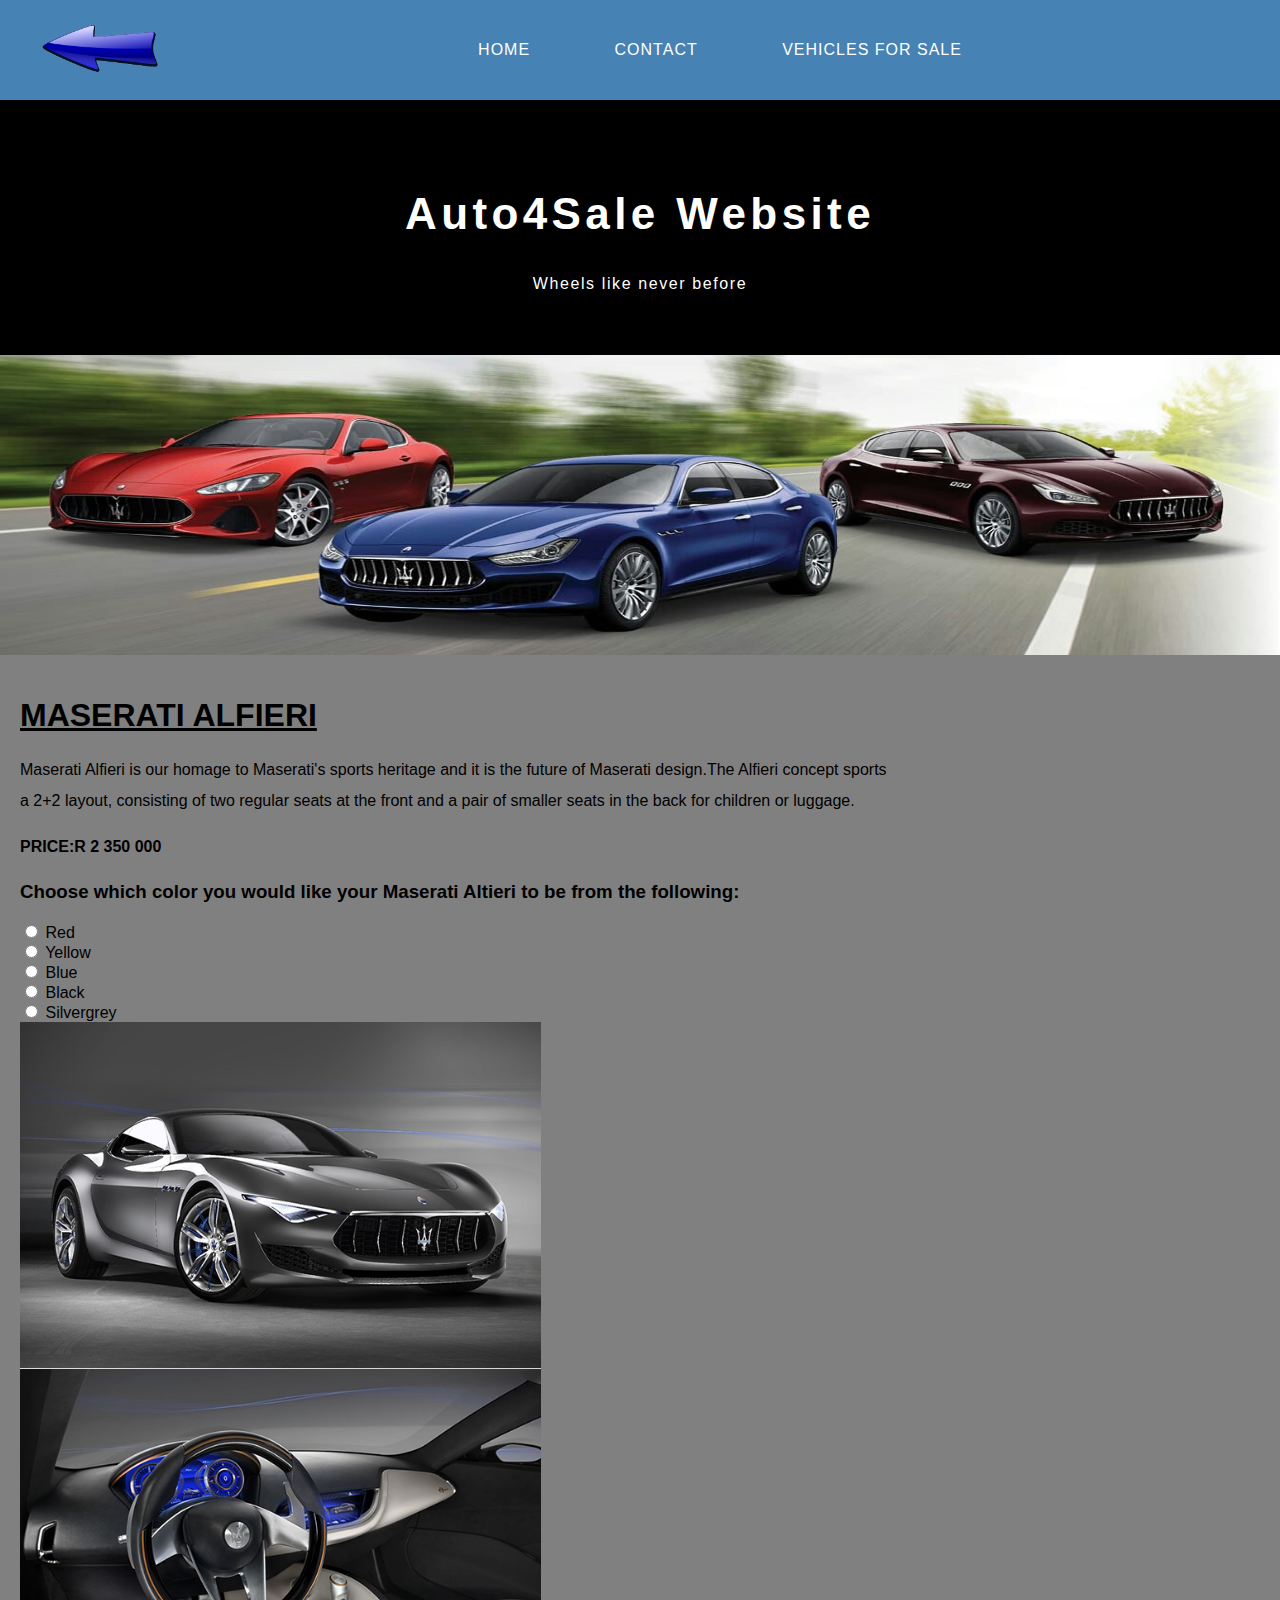
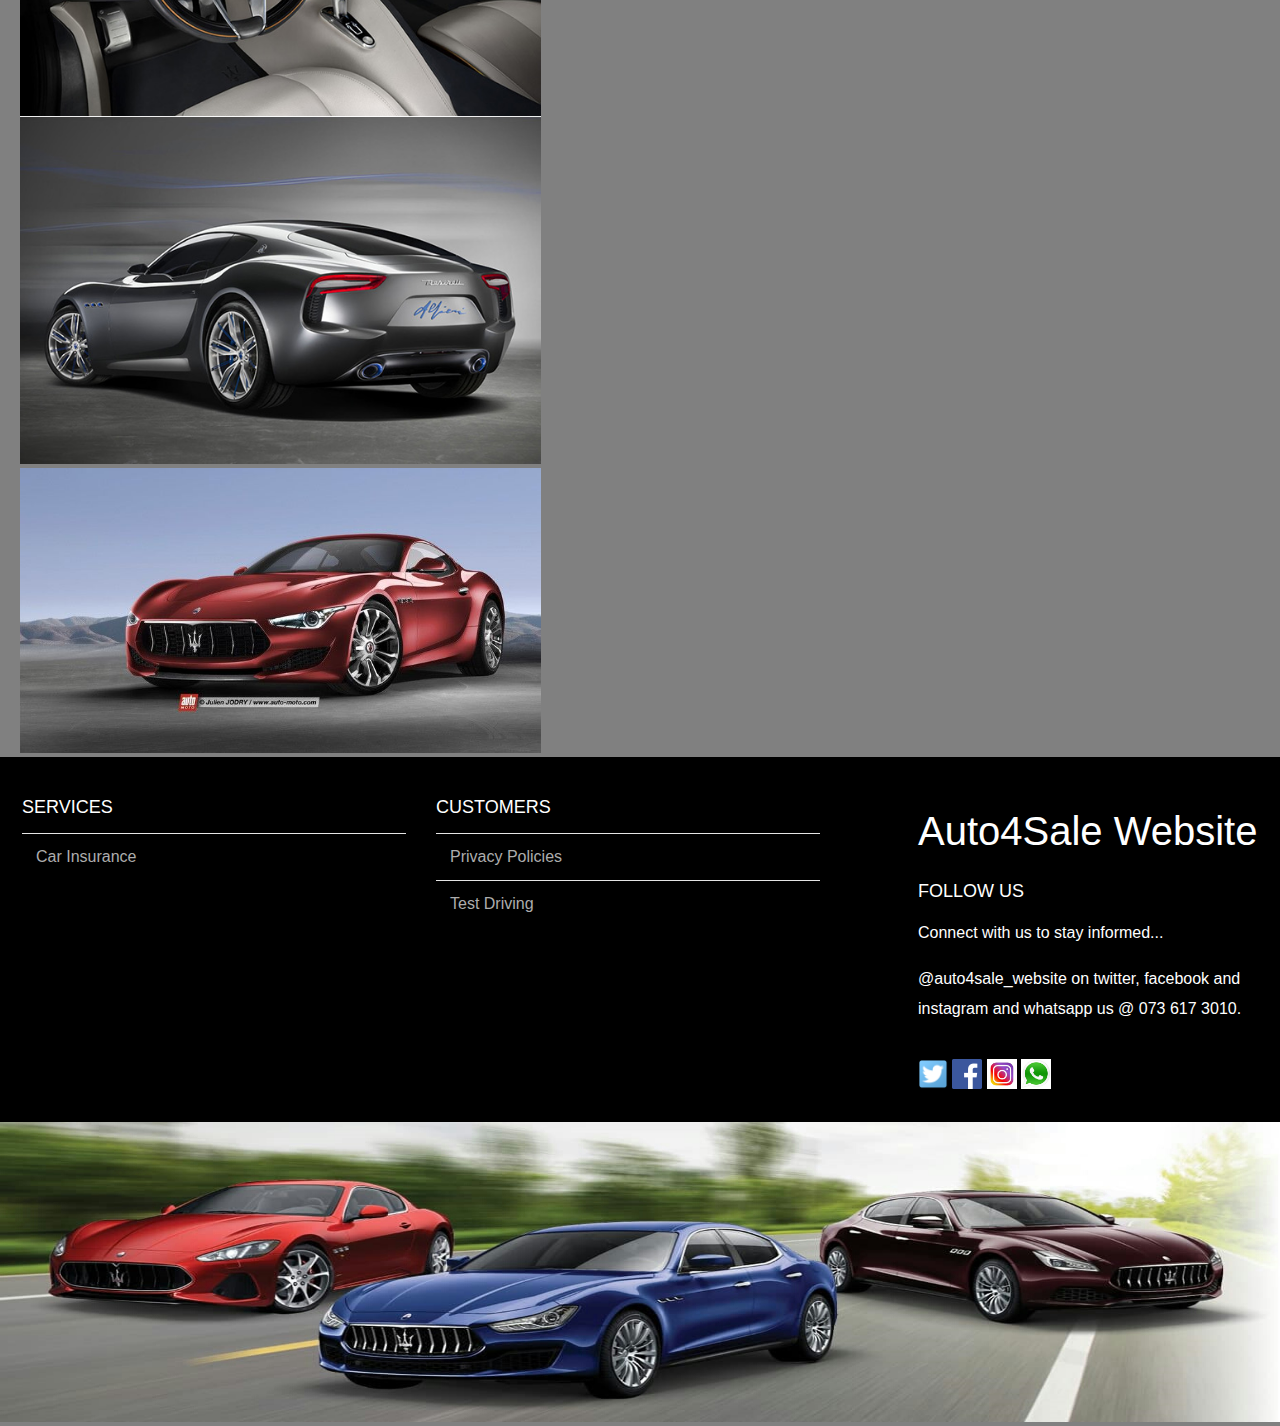
<file: maserati-altieri.html>
<!DOCTYPE html>
<html>
    <head>
        <title>Auto4Sale Website</title>
        <link rel="stylesheet" href="style.css"/>
    </head>
    
    <body>
        <div id="menu">
             <a href="vehicles.html"><img src="images/arrow1.png" /></a>
            <ul>
                <li><a href="index.html">Home</a></li>
                <li><a href="#">Contact</a></li>
                <li><a href="vehicles.html">Vehicles For Sale</a></li>
            </ul>
        </div> 
        
        
        <div id="header">
            <h1>Auto4Sale Website</h1>
            <p>Wheels like never before</p>
       </div>
        <div id="banner">
            <img src="images/carsss.jpg">
        </div>
        
        <div id="page">
            
            <div id="content">
            <h1><u>MASERATI ALFIERI</u></h1>
            <p>Maserati Alfieri is our homage to Maserati's sports heritage and it is the future of Maserati design.The Alfieri concept sports a 2+2 layout, consisting of two regular seats at the front and a pair of smaller seats in the back for children or luggage. </p>
                 <p><b>PRICE:R 2 350 000</b></p>
                
                 <h3>Choose which color you would like your Maserati Altieri to be from the following: </h3>
                 <input type="radio" id="red" name="car-color"/>
                 <label for="red">Red</label>
                 <br/>
                 <input type="radio" id="yellow" name="car-color"/>
                 <label for="yellow">Yellow</label>
                 <br/>
                 <input type="radio" id="blue" name="car-color"/>
                 <label for="blue">Blue</label>
                 <br/>
                 <input type="radio" id="black" name="car-color"/>
                 <label for="black">Black</label>
                 <br/>
                 <input type="radio" id="silvergrey" name="car-color"/>
                 <label for="silvergrey">Silvergrey</label>
                 <br/>
            <img src="images/maserati-alfieri%201.jpg" width="60%">
            <img src="images/maserati%20alfieri3.jpg" width="60%">
           
            </div>
        </div>
        
        <div id="footer">
            
            <div id="box1">
                <h1>Auto4Sale Website</h1>
                <h2>Follow Us</h2>
                <p>Connect with us to stay informed...</p>
                <p>@auto4sale_website on twitter, facebook and instagram and whatsapp us @ 073 617 3010.</p>
                <br/>
                <a href="#"><img src="images/twitter.png" height="30"></a>
                <a href="#"><img src="images/facebook.png" height="30"></a>
                <a href="#"><img src="images/instagram.jpg" height="30"></a>
                <a href="#"><img src="images/whatsapp.jpg" height="30"></a>
            </div>
            <div id="box2">
                <h2>Services</h2>
                <ul class="styled">
                    <li><a href="car-insurance.html">Car Insurance</a></li>
                </ul>
            </div>
            
            <div id="box3">
                <h2>Customers</h2>
                <ul class="styled">
                  <li><a href="privacy-policies.html">Privacy Policies</a></li>
                  <li><a href="test-driving.html">Test Driving</a></li>
                </ul> 
            </div>
        </div>
        
            <div id="banner">
            <img src="images/carsss.jpg">
        </div>
    </body>
</html>
</file>
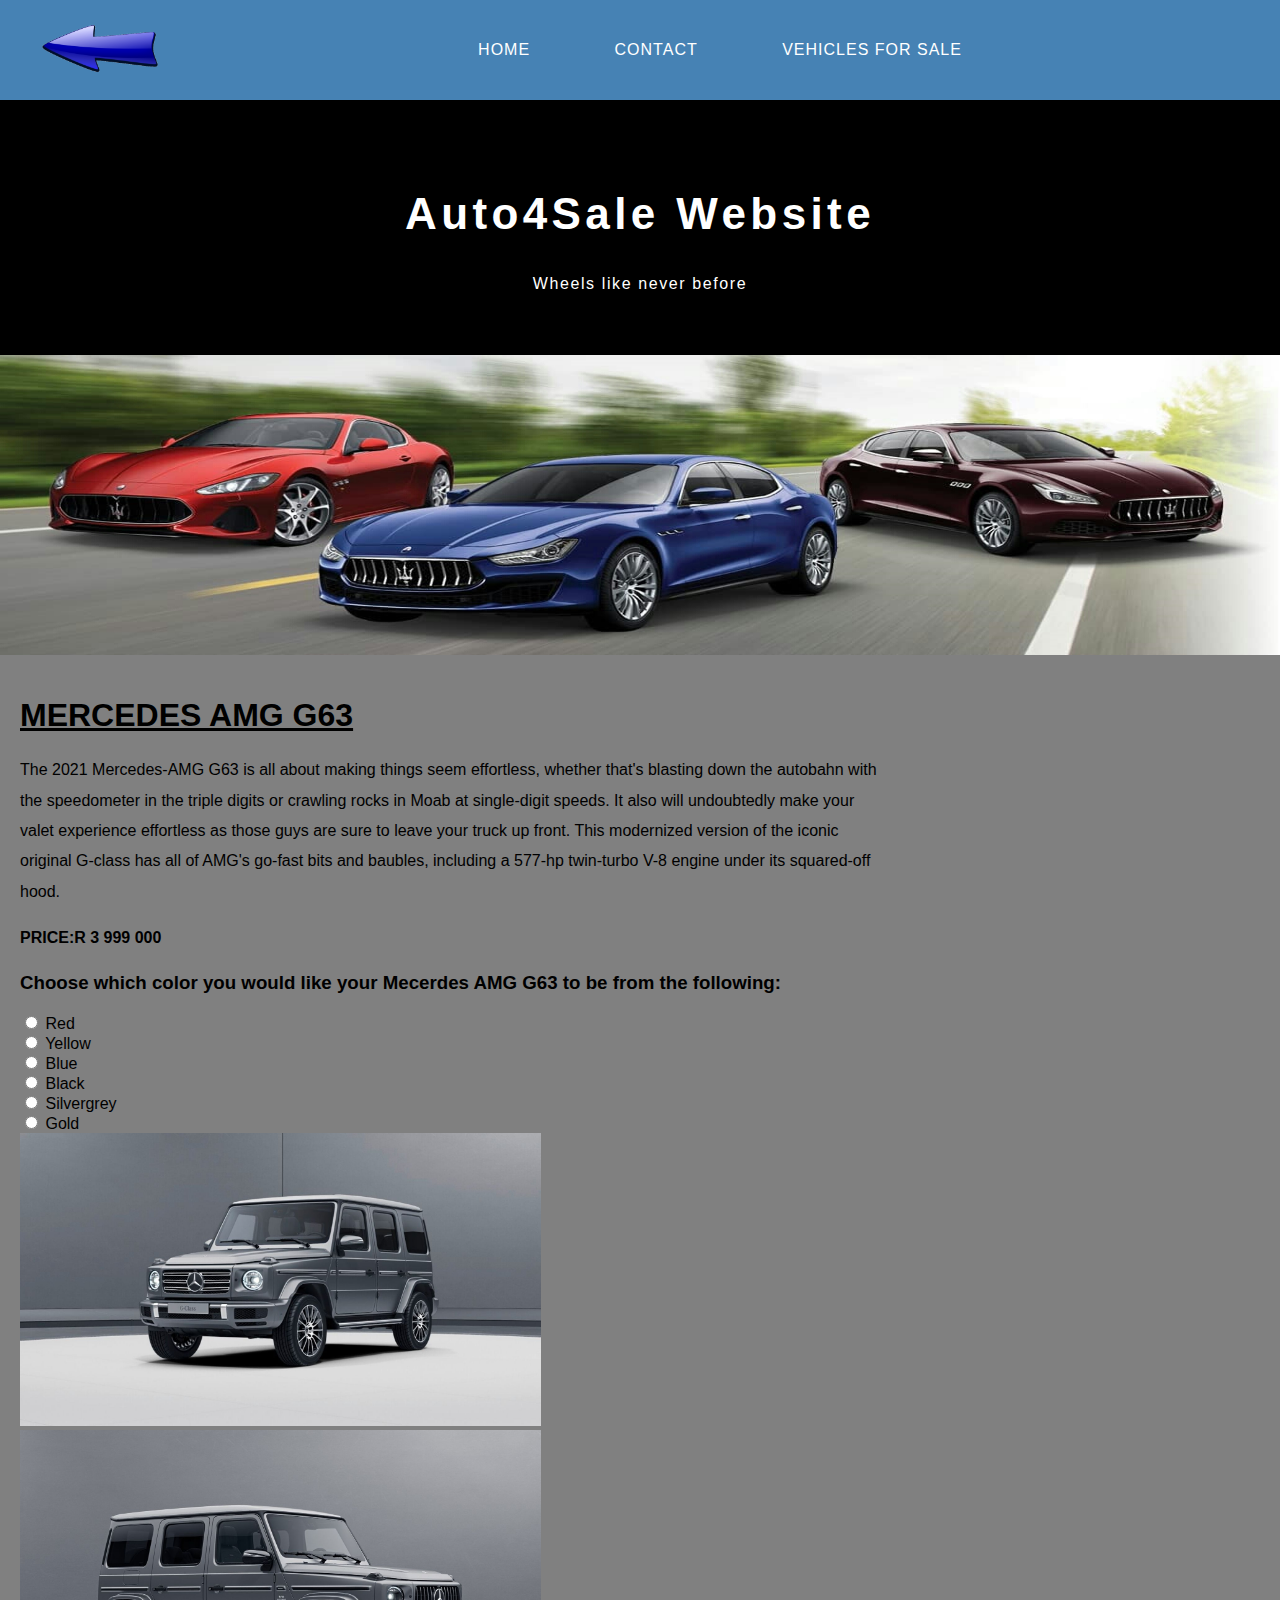
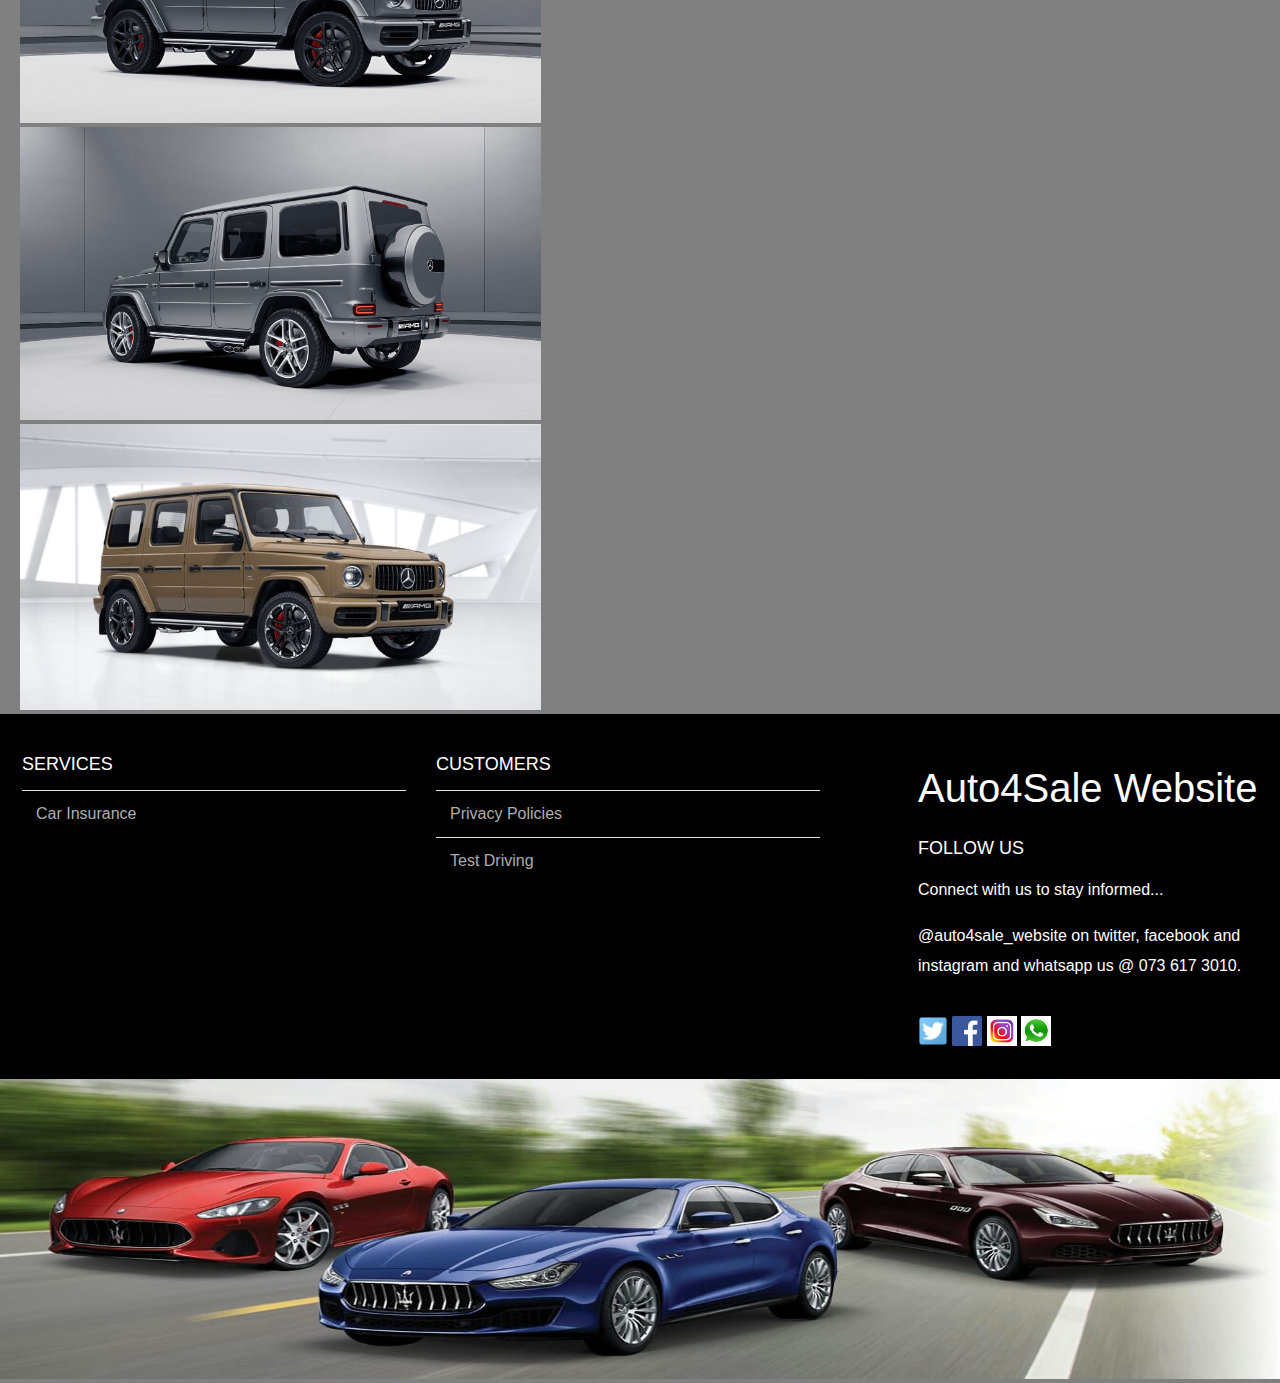
<file: mercedes-amg -g63.html>
<!DOCTYPE html>
<html>
    <head>
        <title>Auto4Sale Website</title>
        <link rel="stylesheet" href="style.css"/>
    </head>
    
    <body>
        <div id="menu">
             <a href="vehicles.html"><img src="images/arrow1.png" /></a>
            <ul>
                <li><a href="index.html">Home</a></li>
                <li><a href="#">Contact</a></li>
                <li><a href="vehicles.html">Vehicles For Sale</a></li>
            </ul>
        </div> 
        
        
        <div id="header">
            <h1>Auto4Sale Website</h1>
            <p>Wheels like never before</p>
        </div>
        <div id="banner">
            <img src="images/carsss.jpg">
        </div>
        
        <div id="page">
            
            <div id="content">
                
                <h1><u>MERCEDES AMG G63</u></h1>
                <p>The 2021 Mercedes-AMG G63 is all about making things seem effortless, whether that's blasting down the autobahn with the speedometer in the triple digits or crawling rocks in Moab at single-digit speeds. It also will undoubtedly make your valet experience effortless as those guys are sure to leave your truck up front. This modernized version of the iconic original G-class has all of AMG's go-fast bits and baubles, including a 577-hp twin-turbo V-8 engine under its squared-off hood.</p>
                <p><b>PRICE:R 3 999 000</b></p>
                
                 <h3>Choose which color you would like your Mecerdes AMG G63 to be from the following: </h3>
                 <input type="radio" id="red" name="car-color"/>
                 <label for="red">Red</label>
                 <br/>
                 <input type="radio" id="yellow" name="car-color"/>
                 <label for="yellow">Yellow</label>
                 <br/>
                 <input type="radio" id="blue" name="car-color"/>
                 <label for="blue">Blue</label>
                 <br/>
                 <input type="radio" id="black" name="car-color"/>
                 <label for="black">Black</label>
                 <br/>
                 <input type="radio" id="silvergrey" name="car-color"/>
                 <label for="silvergrey">Silvergrey</label>
                 <br/>
                 <input type="radio" id="gold" name="car-color"/>
                 <label for="gold">Gold</label>
                 <br/>
                <img src="images/amg.jpeg" width="60%">
                <img src="images/amg1.jpeg" width="60%">
                <img src="images/amg2.jpeg" width="60%">
                <img src="images/amg%20g63%205.jpeg" width="60%">
              
            </div>
        </div>
        
        <div id="footer">
            
            <div id="box1">
                <h1>Auto4Sale Website</h1>
                <h2>Follow Us</h2>
                <p>Connect with us to stay informed...</p>
                <p>@auto4sale_website on twitter, facebook and instagram and whatsapp us @ 073 617 3010.</p>
                <br/>
                <a href="#"><img src="images/twitter.png" height="30"></a>
                <a href="#"><img src="images/facebook.png" height="30"></a>
                <a href="#"><img src="images/instagram.jpg" height="30"></a>
                <a href="#"><img src="images/whatsapp.jpg" height="30"></a>
            </div>
                <div id="box2">
                <h2>Services</h2>
                <ul class="styled">
                    <li><a href="car-insurance.html">Car Insurance</a></li>
                </ul>
            </div>
            
            <div id="box3">
                <h2>Customers</h2>
                <ul class="styled">
                  <li><a href="privacy-policies.html">Privacy Policies</a></li>
                  <li><a href="test-driving.html">Test Driving</a></li>
                </ul> 
            </div>
        </div>
        
            <div id="banner">
            <img src="images/carsss.jpg">
        </div>
    </body>
</html>
</file>
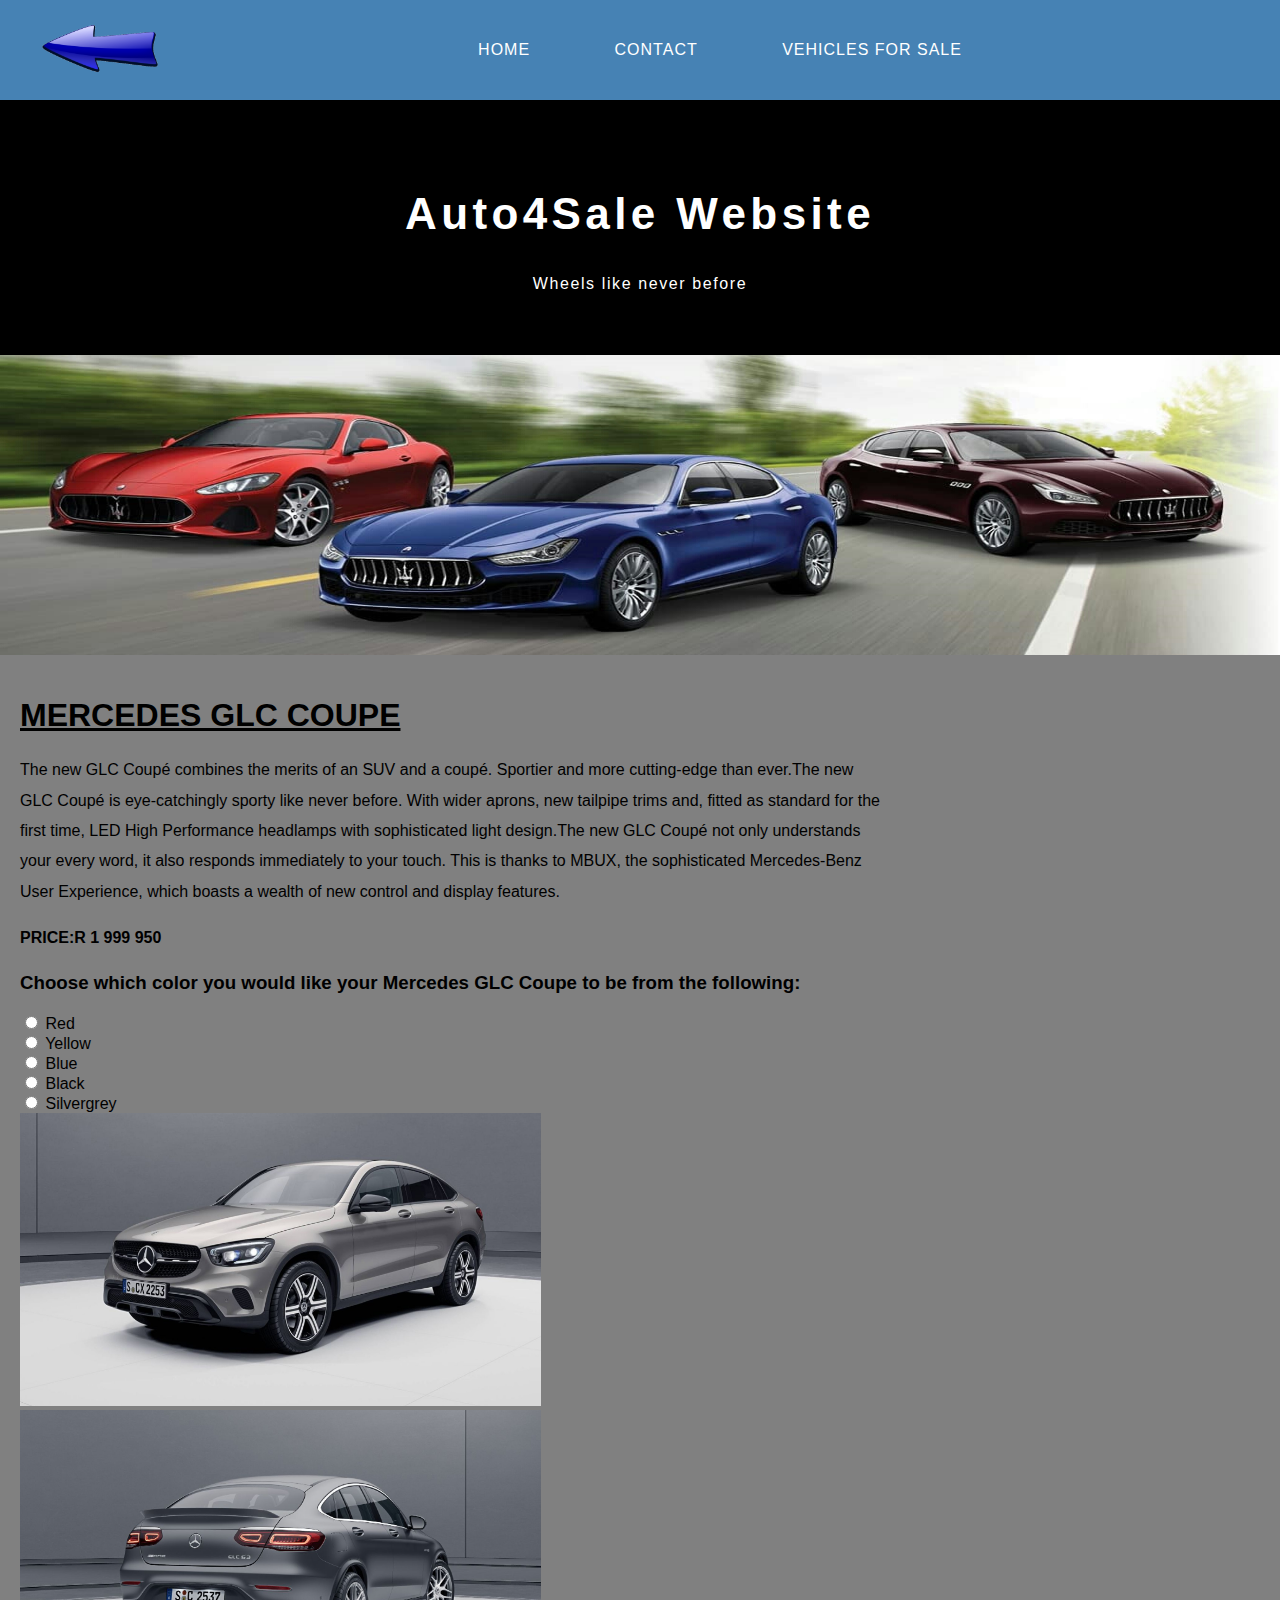
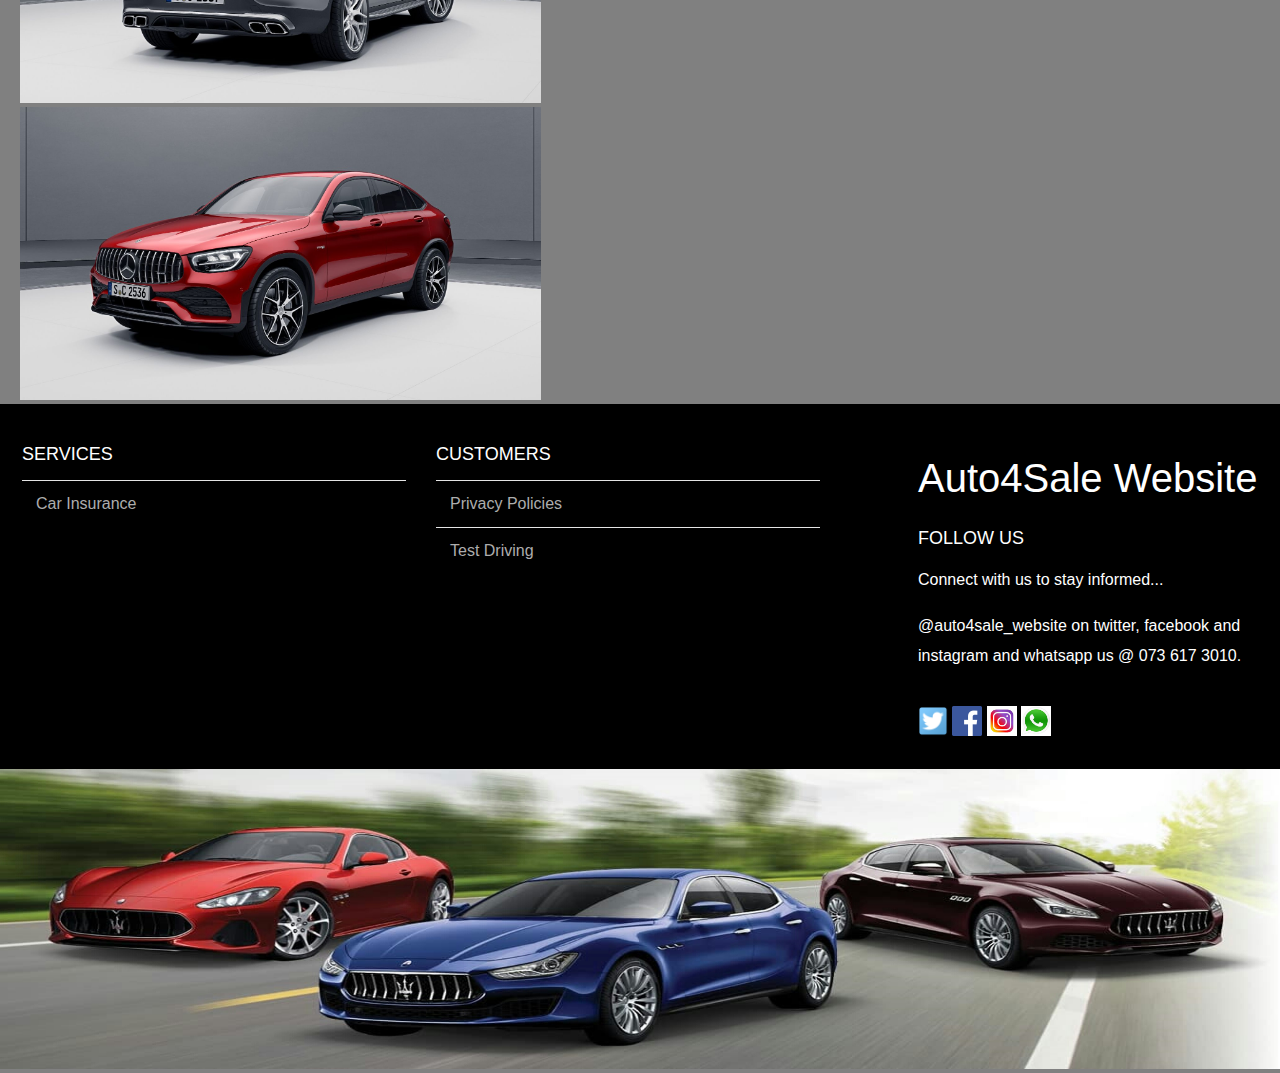
<file: mercedes-glc coupe.html>
<!DOCTYPE html>
<html>
    <head>
        <title>Auto4Sale Website</title>
        <link rel="stylesheet" href="style.css"/>
    </head>
    
    <body>
        <div id="menu">
             <a href="vehicles.html"><img src="images/arrow1.png" /></a>
            <ul>
                <li><a href="index.html">Home</a></li>
                <li><a href="#">Contact</a></li>
                <li><a href="vehicles.html">Vehicles For Sale</a></li>
            </ul>
        </div> 
        
        
        <div id="header">
            <h1>Auto4Sale Website</h1>
            <p>Wheels like never before</p>
        </div>
        <div id="banner">
            <img src="images/carsss.jpg">
        </div>
        
        <div id="page">
            
            <div id="content">
                
                <h1><u>MERCEDES GLC COUPE</u></h1>
                <P>The new GLC Coupé combines the merits of an SUV and a coupé. Sportier and more cutting-edge than ever.The new GLC Coupé is eye-catchingly sporty like never before. With wider aprons, new tailpipe trims and, fitted as standard for the first time, LED High Performance headlamps with sophisticated light design.The new GLC Coupé not only understands your every word, it also responds immediately to your touch. This is thanks to MBUX, the sophisticated Mercedes-Benz User Experience, which boasts a wealth of new control and display features.</P>
                 <p><b>PRICE:R 1 999 950</b></p>
                
                 <h3>Choose which color you would like your Mercedes GLC Coupe to be from the following: </h3>
                 <input type="radio" id="red" name="car-color"/>
                 <label for="red">Red</label>
                 <br/>
                 <input type="radio" id="yellow" name="car-color"/>
                 <label for="yellow">Yellow</label>
                 <br/>
                 <input type="radio" id="blue" name="car-color"/>
                 <label for="blue">Blue</label>
                 <br/>
                 <input type="radio" id="black" name="car-color"/>
                 <label for="black">Black</label>
                 <br/>
                 <input type="radio" id="silvergrey" name="car-color"/>
                 <label for="silvergrey">Silvergrey</label>
                <br/>
                <img src="images/GLC%20coupe.jpg" width="60%">
                <img src="images/GLC%20coupe1.jpeg" width="60%">
                <img src="images/GLC%20coupe2.jpeg" width="60%">
              
            </div>
        </div>
        
        <div id="footer">
            
            <div id="box1">
                <h1>Auto4Sale Website</h1>
                <h2>Follow Us</h2>
                <p>Connect with us to stay informed...</p>
                <p>@auto4sale_website on twitter, facebook and instagram and whatsapp us @ 073 617 3010.</p>
                <br/>
                <a href="#"><img src="images/twitter.png" height="30"></a>
                <a href="#"><img src="images/facebook.png" height="30"></a>
                <a href="#"><img src="images/instagram.jpg" height="30"></a>
                <a href="#"><img src="images/whatsapp.jpg" height="30"></a>
            </div>
                <div id="box2">
                <h2>Services</h2>
                <ul class="styled">
                    <li><a href="car-insurance.html">Car Insurance</a></li>
                </ul>
            </div>
            
            <div id="box3">
                <h2>Customers</h2>
                <ul class="styled">
                  <li><a href="privacy-policies.html">Privacy Policies</a></li>
                  <li><a href="test-driving.html">Test Driving</a></li>
                </ul> 
            </div>
        </div>
        
            <div id="banner">
            <img src="images/carsss.jpg">
        </div>
    </body>
</html>
</file>
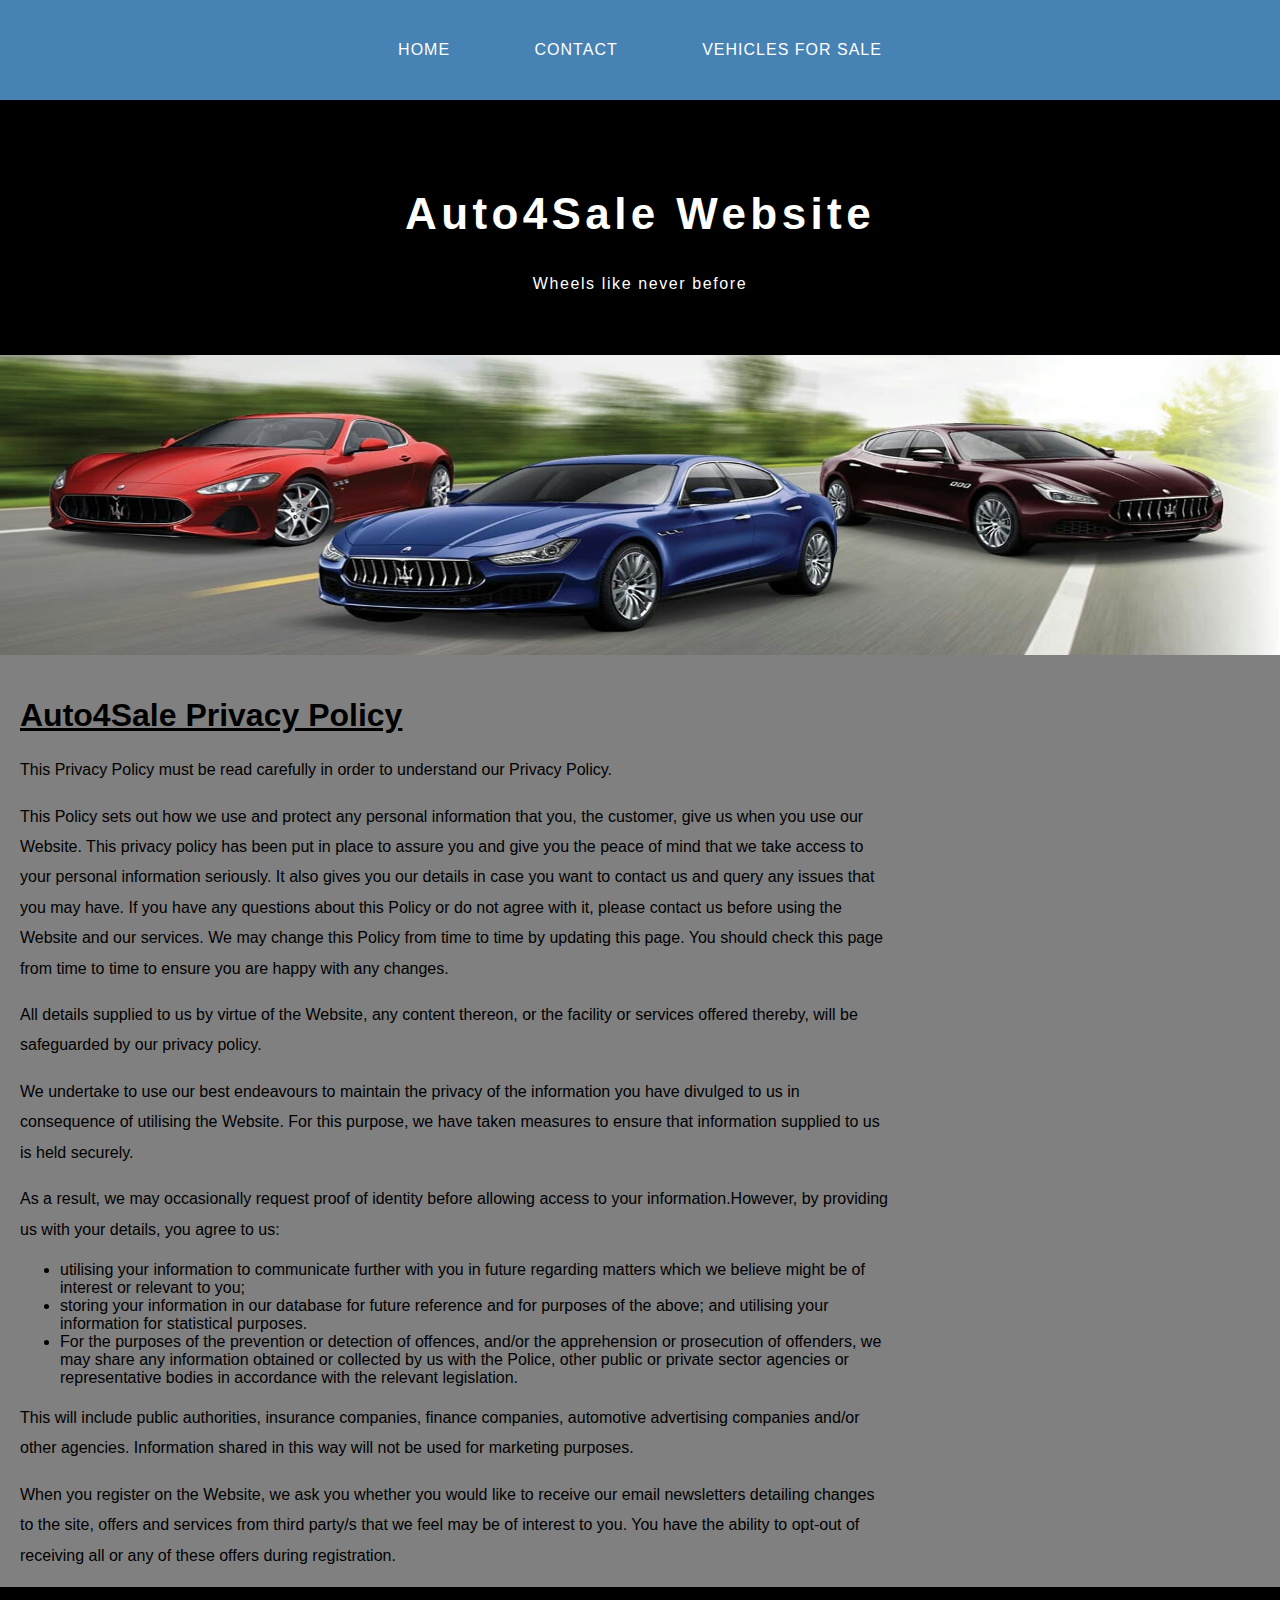
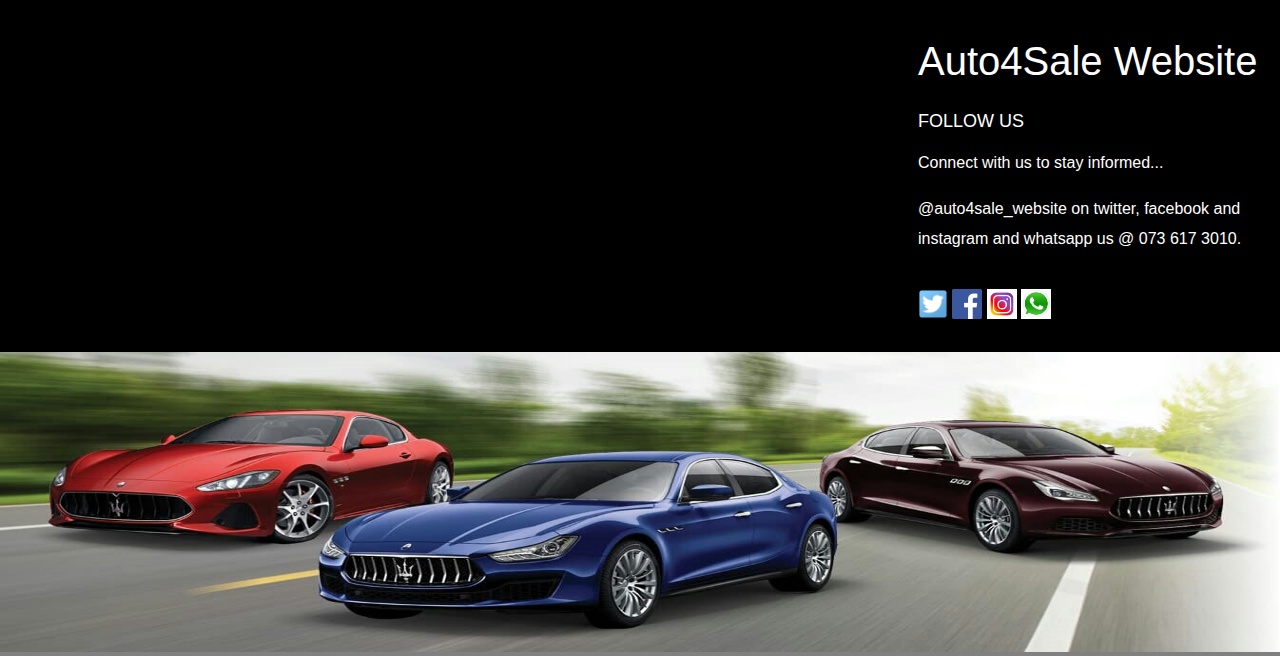
<file: privacy-policies.html>
<!DOCTYPE html>
<html>
    <head>
        <title>Auto4sale Website</title>
        <link rel="stylesheet" href="style.css"/>
    </head>
    
    <body>
        <div id="menu">
            <ul>
                <li><a href="index.html">Home</a></li>
                <li><a href="contact.html">Contact</a></li>
                <li><a href="vehicles.html">Vehicles For Sale</a></li>
            </ul>
        </div> 
        
        
        <div id="header">
            <h1>Auto4Sale Website</h1>
            <p>Wheels like never before</p>
        </div>
        
        <div id="banner">
            <img src="images/carsss.jpg"/>
        </div>
        
        <div id="page">
            <div id="content">
            <h1><u><b>Auto4Sale Privacy Policy</b></u></h1>
            <p>This Privacy Policy must be read carefully in order to understand our Privacy Policy.</p>

            <p>This Policy sets out how we use and protect any personal information that you, the customer, give us when you use our Website. This privacy policy has been put in place to assure you and give you the peace of mind that we take access to your personal information seriously. It also gives you our details in case you want to contact us and query any issues that you may have. If you have any questions about this Policy or do not agree with it, please contact us before using the Website and our services. We may change this Policy from time to time by updating this page. You should check this page from time to time to ensure you are happy with any changes.</p>

            <p>All details supplied to us by virtue of the Website, any content thereon, or the facility or services offered thereby, will be safeguarded by our privacy policy.</p>

            <p>We undertake to use our best endeavours to maintain the privacy of the information you have divulged to us in consequence of utilising the Website. For this purpose, we have taken measures to ensure that information supplied to us is held securely.</p>

            <p>As a result, we may occasionally request proof of identity before allowing access to your information.However, by providing us with your details, you agree to us:</p>
            <ul>
                <li>utilising your information to communicate further with you in future regarding matters which we believe might be of interest or relevant to you;</li>
                <li>storing your information in our database for future reference and for purposes of the above; and
                utilising your information for statistical purposes.</li>
                <li>For the purposes of the prevention or detection of offences, and/or the apprehension or prosecution of offenders, we may share any information obtained or collected by us with the Police, other public or private sector agencies or representative bodies in accordance with the relevant legislation.</li>
            </ul>
            <p>This will include public authorities, insurance companies, finance companies, automotive advertising companies and/or other agencies. Information shared in this way will not be used for marketing purposes.</p>
            <p>When you register on the Website, we ask you whether you would like to receive our email newsletters detailing changes to the site, offers and services from third party/s that we feel may be of interest to you. You have the ability to opt-out of receiving all or any of these offers during registration.</p>
                
            </div>
        </div>
       
        
        <div id="footer">
            
            <div id="box1">
                <h1>Auto4Sale Website</h1>
                <h2>Follow Us</h2>
                <p>Connect with us to stay informed...</p>
                <p>@auto4sale_website on twitter, facebook and instagram and whatsapp us @ 073 617 3010.</p>
                <br/>
                <a href="#"><img src="images/twitter.png" height="30"></a>
                <a href="#"><img src="images/facebook.png" height="30"></a>
                <a href="#"><img src="images/instagram.jpg" height="30"></a>
                <a href="#"><img src="images/whatsapp.jpg" height="30"></a>
            </div>
        </div>
        
             <div id="banner">
            <img src="images/carsss.jpg">
        </div>
    </body>
</html>
</file>
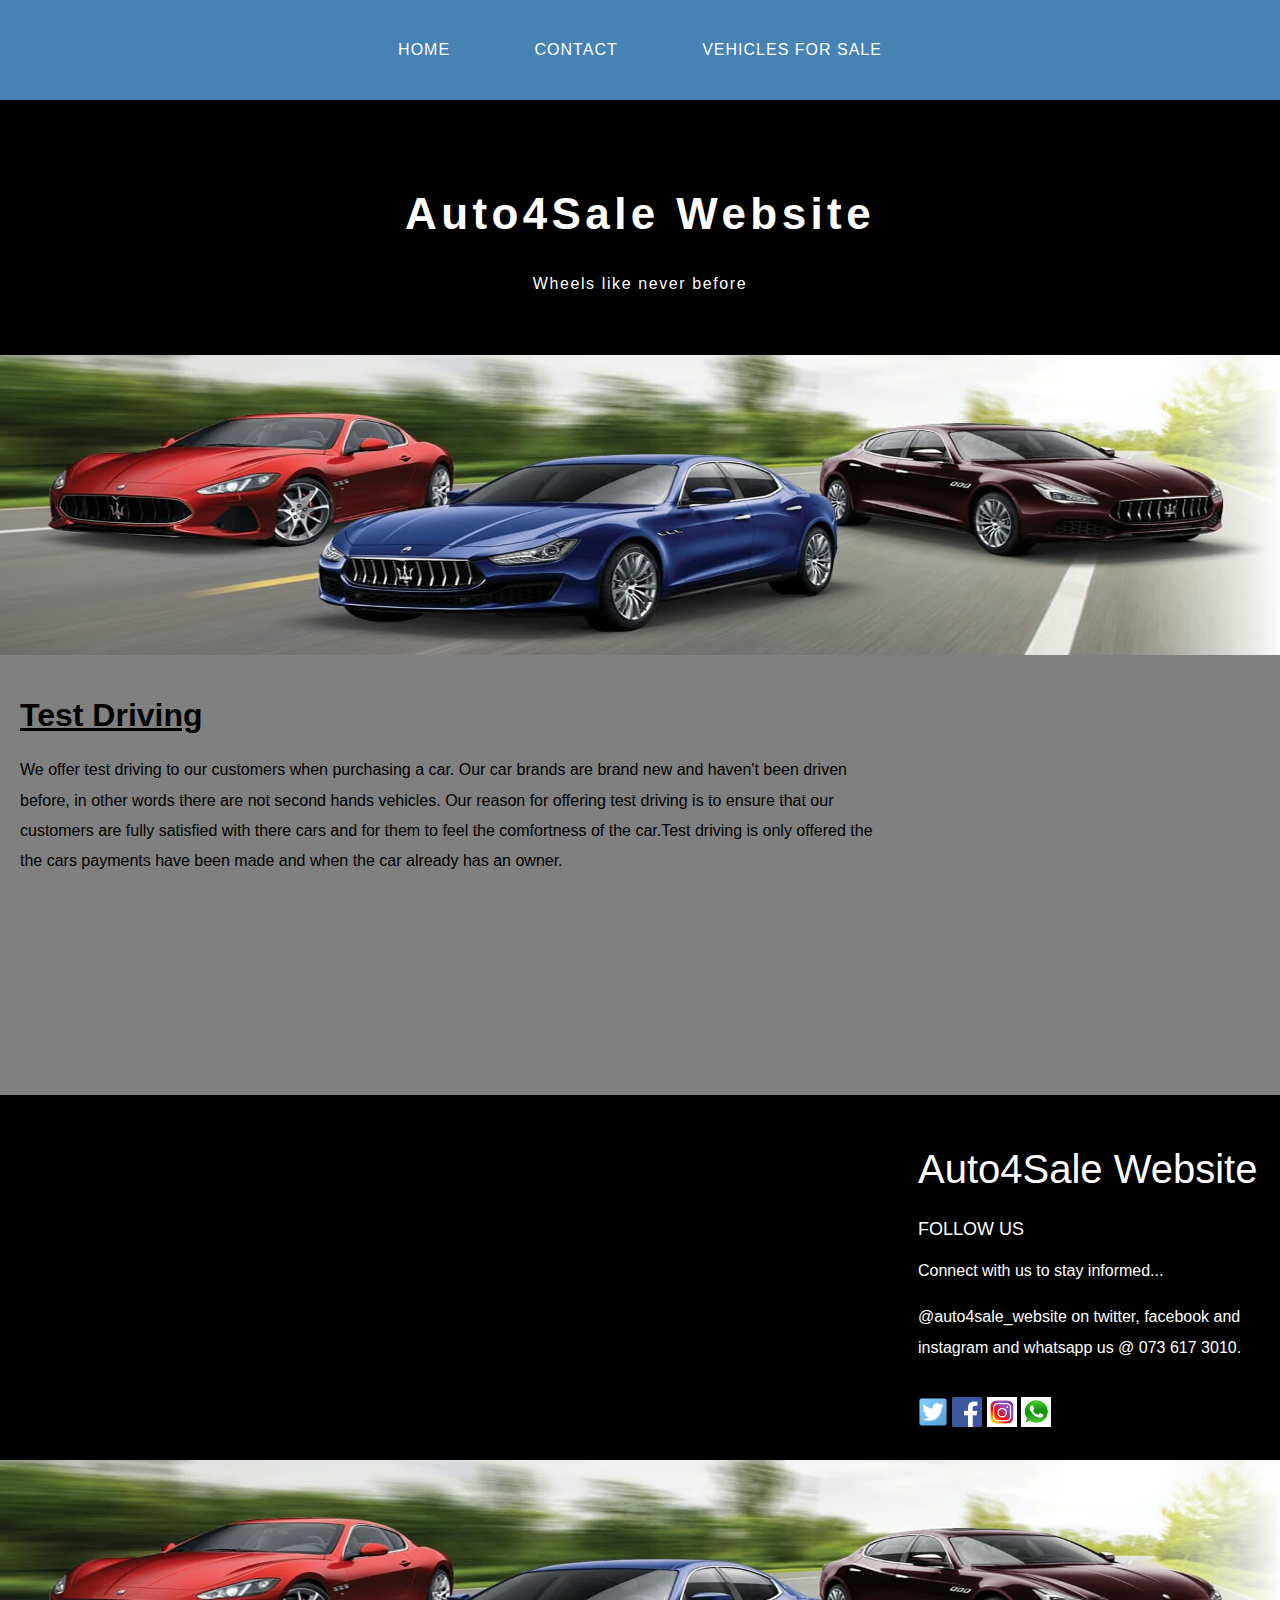
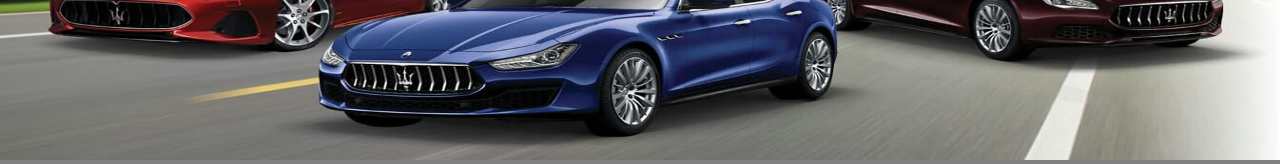
<file: test-driving.html>
<!DOCTYPE html>
<html>
    <head>
        <title>Auto4sale Website</title>
        <link rel="stylesheet" href="style.css"/>
    </head>
    
    <body>
        <div id="menu">
            <ul>
                <li><a href="index.html">Home</a></li>
                <li><a href="contact.html">Contact</a></li>
                <li><a href="vehicles.html">Vehicles For Sale</a></li>
            </ul>
        </div> 
        
        
        <div id="header">
            <h1>Auto4Sale Website</h1>
            <p>Wheels like never before</p>
        </div>
        
        <div id="banner">
            <img src="images/carsss.jpg"/>
        </div>
        
        <div id="page">
            <div id="content">
                <h1><u>Test Driving</u></h1>
                <p>We offer test driving to our customers when purchasing a car. Our car brands are brand new and haven't been driven before, in other words there are not second hands vehicles. Our reason for offering test driving is to ensure that our customers are fully satisfied with there cars and for them to feel the comfortness of the car.Test driving is only offered the the cars payments have been made and when the car already has an owner.</p>
           
                
            </div>
        </div>
       
        
        <div id="footer">
            
            <div id="box1">
                <h1>Auto4Sale Website</h1>
                <h2>Follow Us</h2>
                <p>Connect with us to stay informed...</p>
                <p>@auto4sale_website on twitter, facebook and instagram and whatsapp us @ 073 617 3010.</p>
                <br/>
                <a href="#"><img src="images/twitter.png" height="30"></a>
                <a href="#"><img src="images/facebook.png" height="30"></a>
                <a href="#"><img src="images/instagram.jpg" height="30"></a>
                <a href="#"><img src="images/whatsapp.jpg" height="30"></a>
            </div>
        </div>
        
             <div id="banner">
            <img src="images/carsss.jpg">
        </div>
    </body>
</html>
</file>
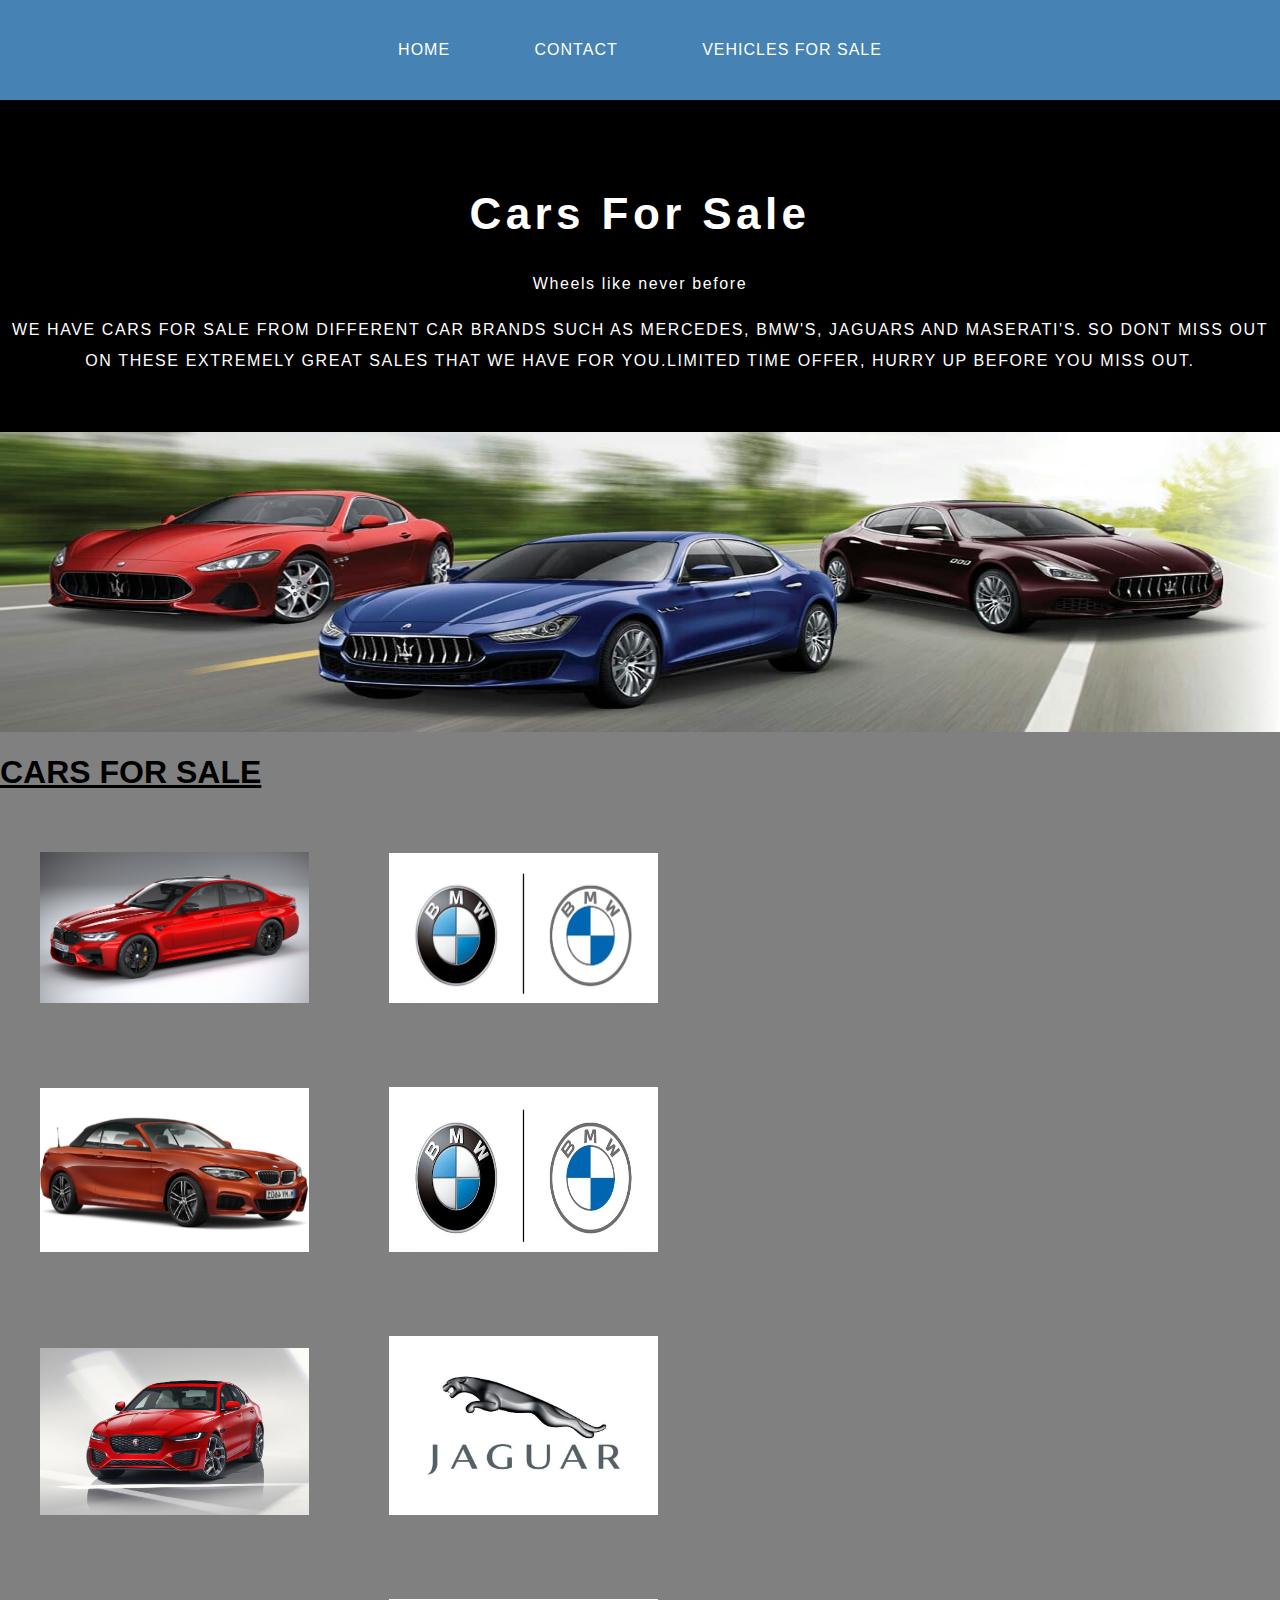
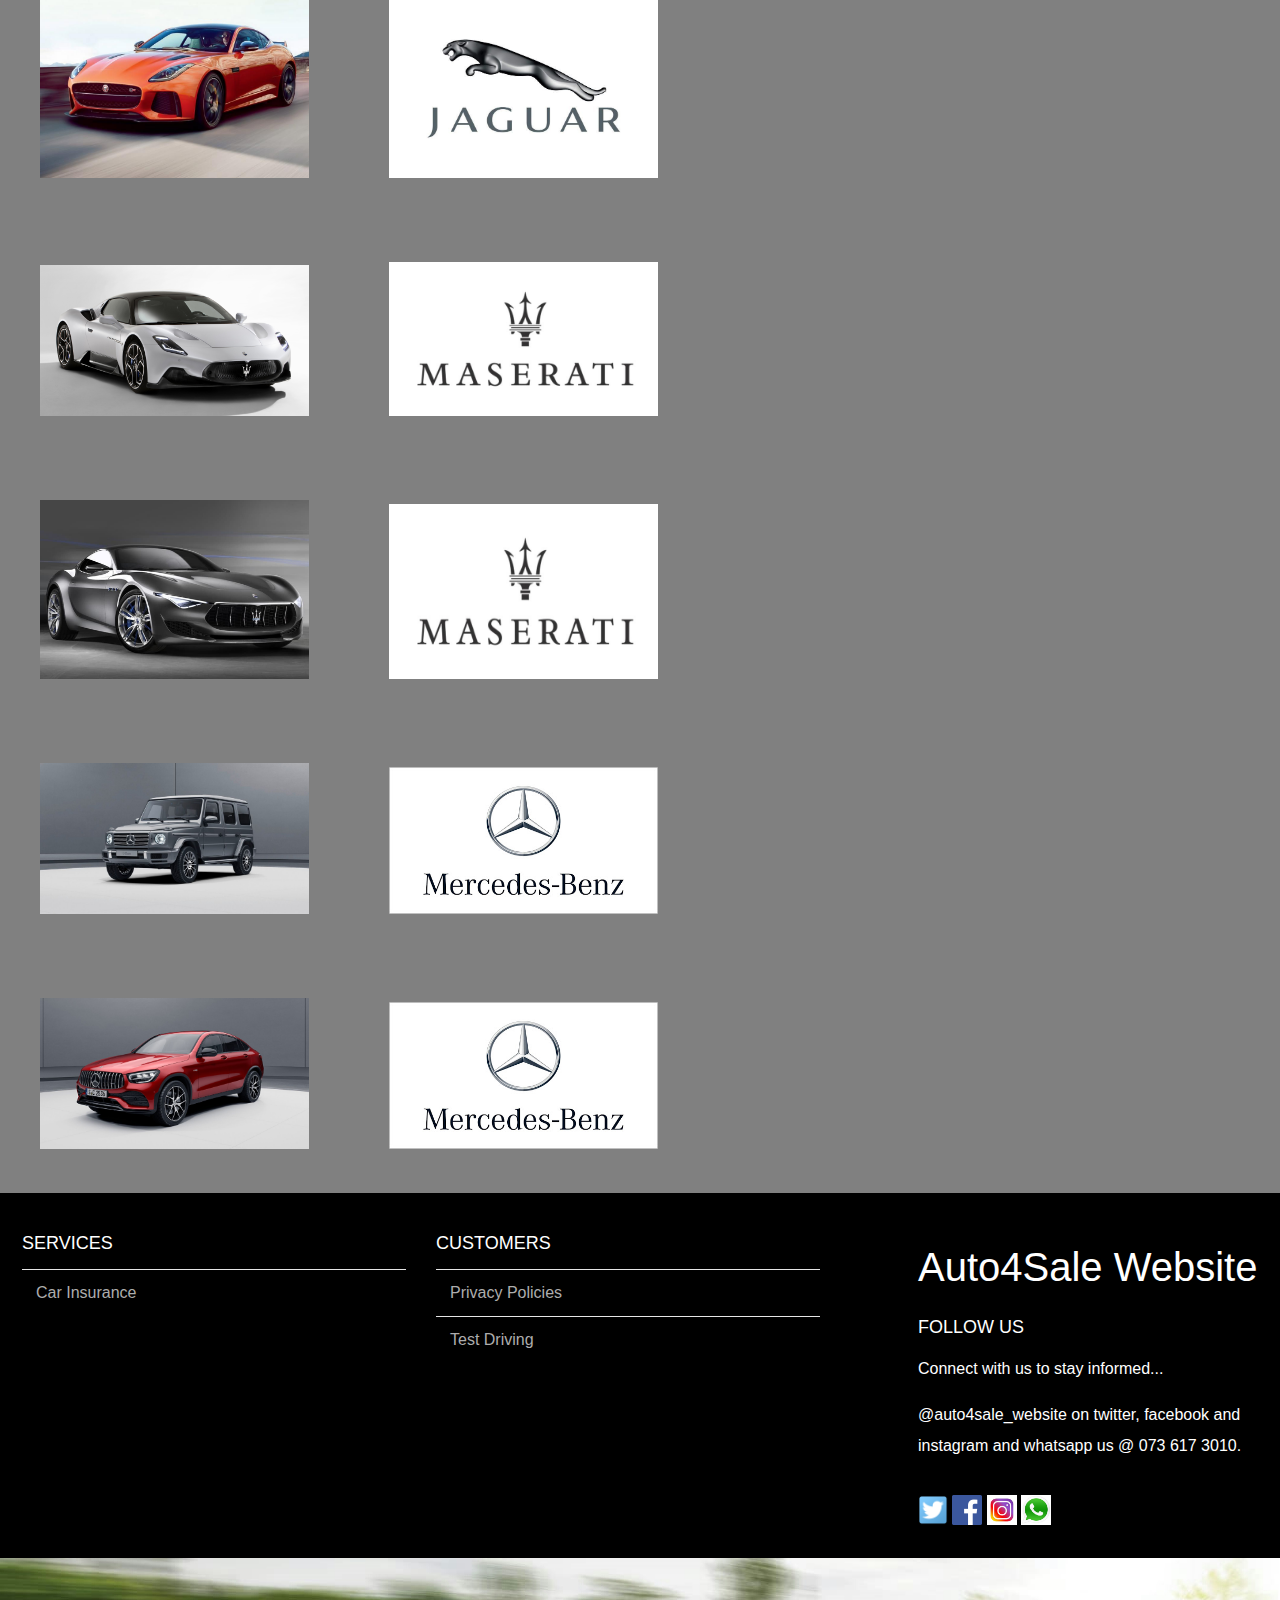
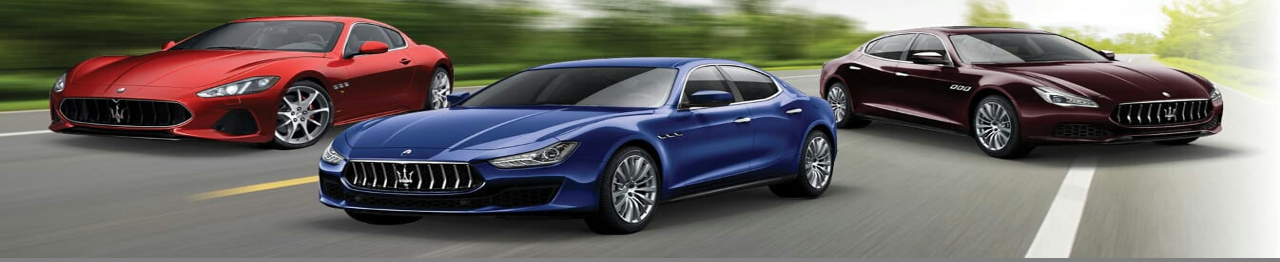
<file: vehicles.html>
<!DOCTYPE html>
<html>
    <head>
        <title>Auto4sale Website</title>
        <link rel="stylesheet" href="style.css"/>
    </head>
    
    <body>
        <div id="menu">
            <ul>
                <li><a href="index.html">Home</a></li>
                <li><a href="contact.html">Contact</a></li>
                <li><a href="#">Vehicles For Sale</a></li>
            </ul>
        </div> 
        
        
        <div id="header">
            <h1>Cars For Sale</h1>
            <p>Wheels like never before</p>
            <p>WE HAVE CARS FOR SALE FROM DIFFERENT CAR BRANDS SUCH AS MERCEDES, BMW'S, JAGUARS AND MASERATI'S. SO DONT MISS OUT ON THESE EXTREMELY GREAT SALES THAT WE HAVE FOR YOU.LIMITED TIME OFFER, HURRY UP BEFORE YOU MISS OUT.</p>
        </div>
        
        <div id="banner">
            <img src="images/carsss.jpg"/>
        </div>
        
     <div id="main">
     <div id="content">
                <h1><u>CARS FOR SALE</u></h1>
                <div id="gallery">
        
                    <a href="bmw%20m5.html"><img src="images/BMW%20M5%202.jpg" /></a><a href="bmw%20m5.html"><img src="images/bmw.jpg" height="150"></a>
                    
                    <a href="bmw-2%20series.html"><img src="images/BMW%202%20series%20convertible1.png" /></a><a href="bmw-2%20series.html"><img src="images/bmw.jpg" height="165"></a>
                    
                    <a href="jaguar%20xe.html"><img src="images/jaguar%20XE1.jpg" /></a><a href="jaguar%20xe.html"><img src="images/jaguar.jpg"></a>
                    
                    <a href="jaguar-f%20type.html"><img src="images/jaguar-f-type-svr%202.jpg" /></a><a href="jaguar-f%20type.html"><img src="images/jaguar.jpg"></a>
                    
                    <a href="maserati%20mc20.html"><img src="images/maserati%20MC20%201.jpg" /></a><a href="maserati%20mc20.html"><img src="images/maserati.jpg"></a>
                    
                    <a href="maserati-altieri.html"><img src="images/maserati-alfieri.jpg" /></a><a href="maserati-altieri.html"><img src="images/maserati.jpg" height="175"></a>
                    
                    <a href="mercedes-amg%20-g63.html"><img src="images/amg.jpeg" /></a><a href="mercedes-amg%20-g63.html"><img src="images/mercedes.jpg"></a>
                    
                    <a href="mercedes-glc%20coupe.html"><img src="images/GLC%20coupe2.jpeg" /></a><a href="mercedes-glc%20coupe.html"><img src="images/mercedes.jpg"></a>
                </div>
            </div>
            
                
        </div>

        
        <div id="footer">
            
            <div id="box1">
                <h1>Auto4Sale Website</h1>
                <h2>Follow Us</h2>
                <p>Connect with us to stay informed...</p>
                <p>@auto4sale_website on twitter, facebook and instagram and whatsapp us @ 073 617 3010.</p>
                <br/>
                <a href="#"><img src="images/twitter.png" height="30"></a>
                <a href="#"><img src="images/facebook.png" height="30"></a>
                <a href="#"><img src="images/instagram.jpg" height="30"></a>
                <a href="#"><img src="images/whatsapp.jpg" height="30"></a>
            </div>
                <div id="box2">
                <h2>Services</h2>
                <ul class="styled">
                    <li><a href="car-insurance.html">Car Insurance</a></li>
                </ul>
            </div>
            
            <div id="box3">
                <h2>Customers</h2>
                <ul class="styled">
                  <li><a href="privacy-policies.html">Privacy Policies</a></li>
                  <li><a href="test-driving.html">Test Driving</a></li>
                </ul> 
            </div>
        </div>
        
             <div id="banner">
            <img src="images/carsss.jpg">
        </div>
    </body>
</html>
</file>
<file: style.css>
/* ****************************** */
/* Universal styles               */
/* ****************************** */
body{
    margin: 0;
    padding: 0;
    background-color: gray;
    font-family: 'Raleway', sans-serif;
    font-size: 16px;
    font-weight: 400;
    color: black;
}

p{
    line-height: 190%;
}

a{
    text-decoration: none;
    color: teal;
}

/* ****************************** */
/* Menu                           */
/* ****************************** */

#menu{
    background-color: steelblue;
    height: 100px;
}

#menu ul{
    margin: 0;
    padding: 0;
    list-style-type: none;
    text-align: center;
}

#menu li{
    display: inline-block;
}

#menu a{
    letter-spacing: 1px;
    text-decoration: none;
    text-align: center;
    text-transform: uppercase;
    font-size: 16px;
    line-height: 100px;
    color: white;
    
    padding: 0 40px;
    border: none;
    display: block;
}

#menu a:hover{
    background-color: black;
}

#menu img{
    float: left;
    width: 10%;
    padding-top: 15px;
}

/* ****************************** */
/* Header                         */
/* ****************************** */

#header{
    padding: 60px 0px 40px 0;
    background-color: black;
    text-align: center;
}

#header h1{
    letter-spacing: 0.1em;
    font-size: 44px;
    color: white;
}

#header p{
    letter-spacing: 0.1em;
    color: white;
}


/* ****************************** */
/* Banner                         */
/* ****************************** */

#banner{
    height: 300px;
}

#banner img{
    width: 100%;
    height: 300px;
}


/* ****************************** */
/* Page                           */
/* ****************************** */

#page{
    min-height: 400px;
    padding: 20px;
}

#page h2{
    margin-bottom: 12px;
    text-transform: uppercase;
    font-weight: 400;
    font-size: 18px;
    color: black;
}

/* CONTENT */

#content{
    float: left;
    width: 70%;
}

/* SIDEBAR  */

/*  Lists  */

ul.styled{
    margin: 0;
    padding: 0;
    list-style-type: none;
}

ul.styled li{
    padding: 14px 0px;
}


/* ****************************** */
/* Footer                         */
/* ****************************** */

#footer{
    width: 100%;
    height: 340px;
    background-color: black;
    padding-top: 25px;
    padding-left: 22px;
    clear: both;
}

ul.styled li{
    border-top: solid 1px #e5e5e5;
    padding: 14px;0px;
    list-style-type: none;
}

#footer h2{
    font-size: 18px;
    font-weight: 400;
    text-transform: uppercase;
    color: white;
}

#footer h1{
    font-size: 40px;
    font-weight: 400;
    color: white;
}

#footer p{
    color: white;
}

#footer a{
    color: #adadad;
}

#box1{
    float: right;
    width: 30%;
    padding-left: 30px;
}

#box2{
    float: left;
    width: 30%;
    padding-right: 30px;
}

#box3{
    float: left;
    width: 30%;
    padding-right: 30px;
}



/* ************************ */
/* Banner                   */
/* ************************ */

#banner{
    height: 300px;
    
}

#banner img{
    width: 100%;
    height: 300px;
}

/* ************************ */
/* Gallery                  */
/* ************************ */

#gallery img{
    width: 30%;
    margin: 40px;
    -moz-transform: -moz-transform 0.5s ease-in;
    -webkit-transform: -webkit-transform 0.5s;
    -o-transform: -o-transform 0.5s ease-in; 
}
   

#gallery img:hover{
    -moz-transform: scale(3);
    -webkit-transform: scale(3);
    -o-transform: scale(3);
    
}
</file>
